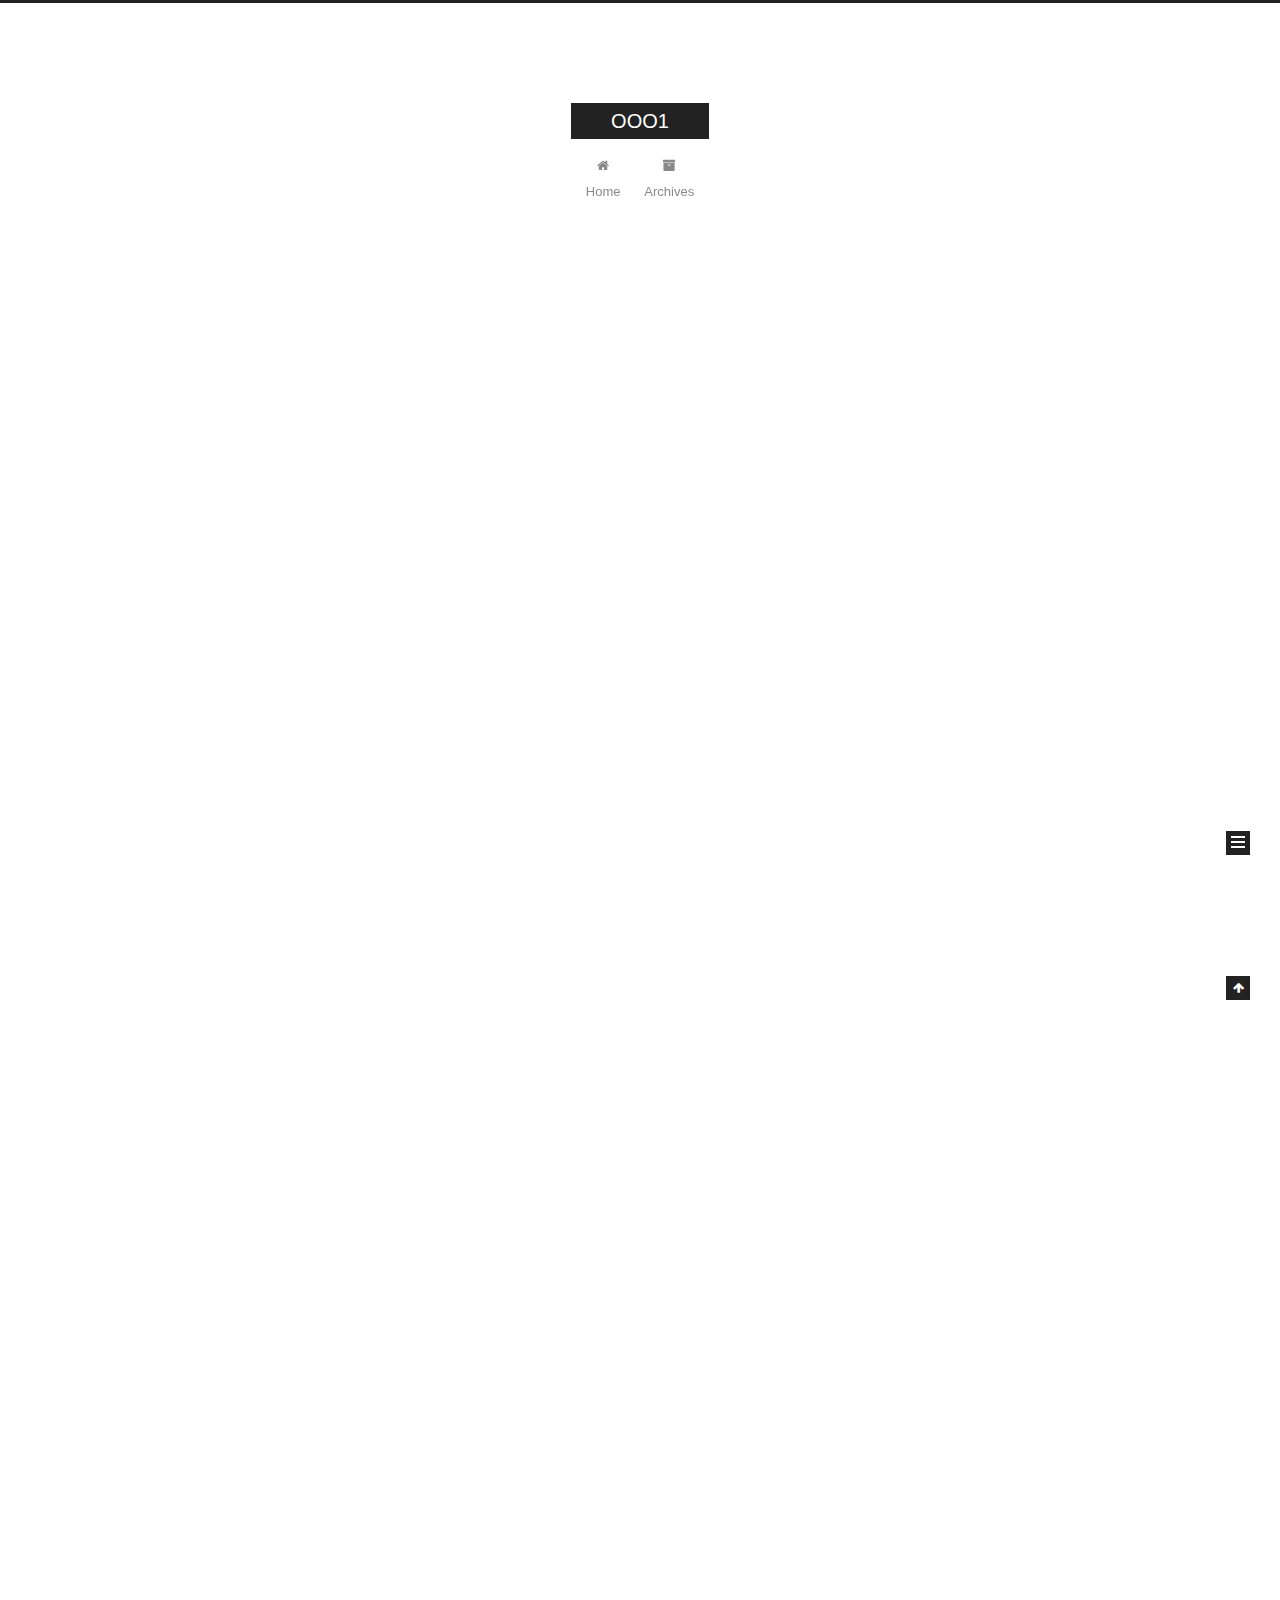
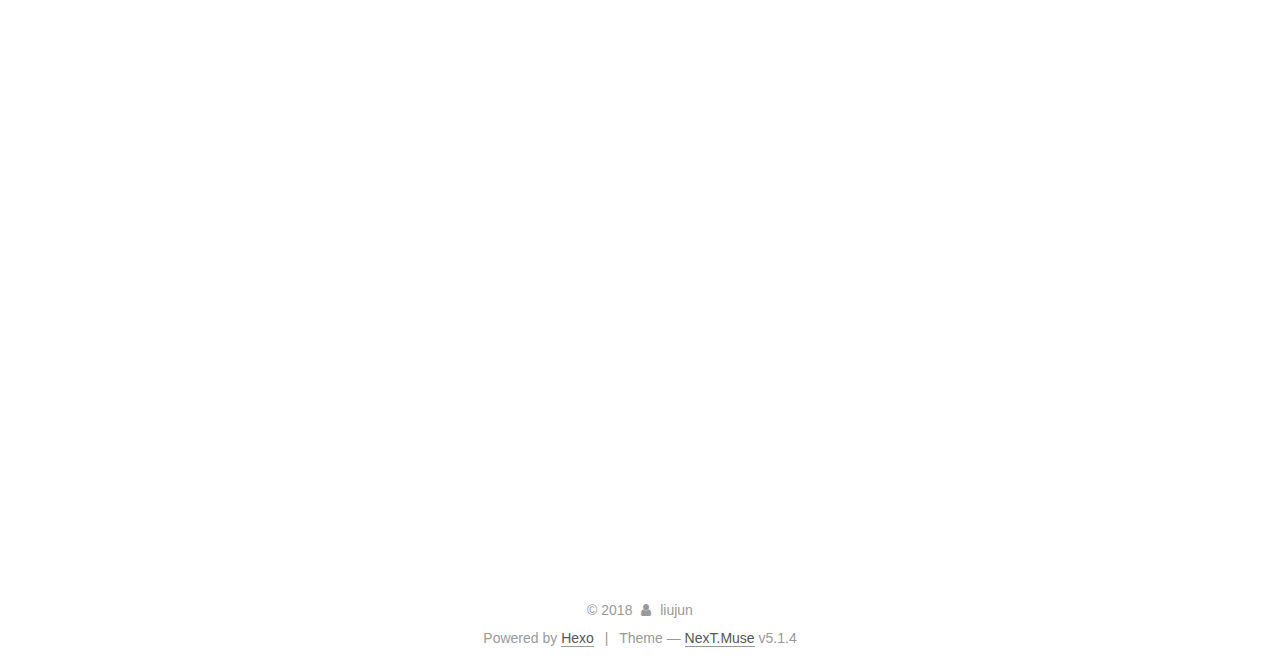
<file: index.html>
<!DOCTYPE html>



  


<html class="theme-next muse use-motion" lang="">
<head>
  <meta charset="UTF-8"/>
<meta http-equiv="X-UA-Compatible" content="IE=edge" />
<meta name="viewport" content="width=device-width, initial-scale=1, maximum-scale=1"/>
<meta name="theme-color" content="#222">









<meta http-equiv="Cache-Control" content="no-transform" />
<meta http-equiv="Cache-Control" content="no-siteapp" />
















  
  
  <link href="/lib/fancybox/source/jquery.fancybox.css?v=2.1.5" rel="stylesheet" type="text/css" />







<link href="/lib/font-awesome/css/font-awesome.min.css?v=4.6.2" rel="stylesheet" type="text/css" />

<link href="/css/main.css?v=5.1.4" rel="stylesheet" type="text/css" />


  <link rel="apple-touch-icon" sizes="180x180" href="/images/apple-touch-icon-next.png?v=5.1.4">


  <link rel="icon" type="image/png" sizes="32x32" href="/images/favicon-32x32-next.png?v=5.1.4">


  <link rel="icon" type="image/png" sizes="16x16" href="/images/favicon-16x16-next.png?v=5.1.4">


  <link rel="mask-icon" href="/images/logo.svg?v=5.1.4" color="#222">





  <meta name="keywords" content="Hexo, NexT" />










<meta property="og:type" content="website">
<meta property="og:title" content="OOO1">
<meta property="og:url" content="http://yoursite.com/index.html">
<meta property="og:site_name" content="OOO1">
<meta name="twitter:card" content="summary">
<meta name="twitter:title" content="OOO1">



<script type="text/javascript" id="hexo.configurations">
  var NexT = window.NexT || {};
  var CONFIG = {
    root: '/',
    scheme: 'Muse',
    version: '5.1.4',
    sidebar: {"position":"left","display":"post","offset":12,"b2t":false,"scrollpercent":false,"onmobile":false},
    fancybox: true,
    tabs: true,
    motion: {"enable":true,"async":false,"transition":{"post_block":"fadeIn","post_header":"slideDownIn","post_body":"slideDownIn","coll_header":"slideLeftIn","sidebar":"slideUpIn"}},
    duoshuo: {
      userId: '0',
      author: 'Author'
    },
    algolia: {
      applicationID: '',
      apiKey: '',
      indexName: '',
      hits: {"per_page":10},
      labels: {"input_placeholder":"Search for Posts","hits_empty":"We didn't find any results for the search: ${query}","hits_stats":"${hits} results found in ${time} ms"}
    }
  };
</script>



  <link rel="canonical" href="http://yoursite.com/"/>





  <title>OOO1</title>
  








</head>

<body itemscope itemtype="http://schema.org/WebPage" lang="">

  
  
    
  

  <div class="container sidebar-position-left 
  page-home">
    <div class="headband"></div>

    <header id="header" class="header" itemscope itemtype="http://schema.org/WPHeader">
      <div class="header-inner"><div class="site-brand-wrapper">
  <div class="site-meta ">
    

    <div class="custom-logo-site-title">
      <a href="/"  class="brand" rel="start">
        <span class="logo-line-before"><i></i></span>
        <span class="site-title">OOO1</span>
        <span class="logo-line-after"><i></i></span>
      </a>
    </div>
      
        <p class="site-subtitle"></p>
      
  </div>

  <div class="site-nav-toggle">
    <button>
      <span class="btn-bar"></span>
      <span class="btn-bar"></span>
      <span class="btn-bar"></span>
    </button>
  </div>
</div>

<nav class="site-nav">
  

  
    <ul id="menu" class="menu">
      
        
        <li class="menu-item menu-item-home">
          <a href="/" rel="section">
            
              <i class="menu-item-icon fa fa-fw fa-home"></i> <br />
            
            Home
          </a>
        </li>
      
        
        <li class="menu-item menu-item-archives">
          <a href="/archives/" rel="section">
            
              <i class="menu-item-icon fa fa-fw fa-archive"></i> <br />
            
            Archives
          </a>
        </li>
      

      
    </ul>
  

  
</nav>



 </div>
    </header>

    <main id="main" class="main">
      <div class="main-inner">
        <div class="content-wrap">
          <div id="content" class="content">
            
  <section id="posts" class="posts-expand">
    
      

  

  
  
  

  <article class="post post-type-normal" itemscope itemtype="http://schema.org/Article">
  
  
  
  <div class="post-block">
    <link itemprop="mainEntityOfPage" href="http://yoursite.com/2018/01/20/第三次/">

    <span hidden itemprop="author" itemscope itemtype="http://schema.org/Person">
      <meta itemprop="name" content="liujun">
      <meta itemprop="description" content="">
      <meta itemprop="image" content="/images/avatar.gif">
    </span>

    <span hidden itemprop="publisher" itemscope itemtype="http://schema.org/Organization">
      <meta itemprop="name" content="OOO1">
    </span>

    
      <header class="post-header">

        
        
          <h1 class="post-title" itemprop="name headline">
                
                <a class="post-title-link" href="/2018/01/20/第三次/" itemprop="url">第三次</a></h1>
        

        <div class="post-meta">
          <span class="post-time">
            
              <span class="post-meta-item-icon">
                <i class="fa fa-calendar-o"></i>
              </span>
              
                <span class="post-meta-item-text">Posted on</span>
              
              <time title="Post created" itemprop="dateCreated datePublished" datetime="2018-01-20T00:21:39+08:00">
                2018-01-20
              </time>
            

            

            
          </span>

          

          
            
          

          
          

          

          

          

        </div>
      </header>
    

    
    
    
    <div class="post-body" itemprop="articleBody">

      
      

      
        
          
            <p>请记好.md的编辑格式</p>

          
        
      
    </div>
    
    
    

    

    

    

    <footer class="post-footer">
      

      

      

      
      
        <div class="post-eof"></div>
      
    </footer>
  </div>
  
  
  
  </article>


    
      

  

  
  
  

  <article class="post post-type-normal" itemscope itemtype="http://schema.org/Article">
  
  
  
  <div class="post-block">
    <link itemprop="mainEntityOfPage" href="http://yoursite.com/2018/01/19/第二篇博客/">

    <span hidden itemprop="author" itemscope itemtype="http://schema.org/Person">
      <meta itemprop="name" content="liujun">
      <meta itemprop="description" content="">
      <meta itemprop="image" content="/images/avatar.gif">
    </span>

    <span hidden itemprop="publisher" itemscope itemtype="http://schema.org/Organization">
      <meta itemprop="name" content="OOO1">
    </span>

    
      <header class="post-header">

        
        
          <h1 class="post-title" itemprop="name headline">
                
                <a class="post-title-link" href="/2018/01/19/第二篇博客/" itemprop="url">第二篇博客</a></h1>
        

        <div class="post-meta">
          <span class="post-time">
            
              <span class="post-meta-item-icon">
                <i class="fa fa-calendar-o"></i>
              </span>
              
                <span class="post-meta-item-text">Posted on</span>
              
              <time title="Post created" itemprop="dateCreated datePublished" datetime="2018-01-19T23:14:53+08:00">
                2018-01-19
              </time>
            

            

            
          </span>

          

          
            
          

          
          

          

          

          

        </div>
      </header>
    

    
    
    
    <div class="post-body" itemprop="articleBody">

      
      

      
        
          
            <p>为啥第二次就可以了，我觉对于git，使用时必须注意好位置（就是git bash的地址）</p>

          
        
      
    </div>
    
    
    

    

    

    

    <footer class="post-footer">
      

      

      

      
      
        <div class="post-eof"></div>
      
    </footer>
  </div>
  
  
  
  </article>


    
      

  

  
  
  

  <article class="post post-type-normal" itemscope itemtype="http://schema.org/Article">
  
  
  
  <div class="post-block">
    <link itemprop="mainEntityOfPage" href="http://yoursite.com/2018/01/19/开博大吉/">

    <span hidden itemprop="author" itemscope itemtype="http://schema.org/Person">
      <meta itemprop="name" content="liujun">
      <meta itemprop="description" content="">
      <meta itemprop="image" content="/images/avatar.gif">
    </span>

    <span hidden itemprop="publisher" itemscope itemtype="http://schema.org/Organization">
      <meta itemprop="name" content="OOO1">
    </span>

    
      <header class="post-header">

        
        
          <h1 class="post-title" itemprop="name headline">
                
                <a class="post-title-link" href="/2018/01/19/开博大吉/" itemprop="url">开博大吉</a></h1>
        

        <div class="post-meta">
          <span class="post-time">
            
              <span class="post-meta-item-icon">
                <i class="fa fa-calendar-o"></i>
              </span>
              
                <span class="post-meta-item-text">Posted on</span>
              
              <time title="Post created" itemprop="dateCreated datePublished" datetime="2018-01-19T01:35:58+08:00">
                2018-01-19
              </time>
            

            

            
          </span>

          

          
            
          

          
          

          

          

          

        </div>
      </header>
    

    
    
    
    <div class="post-body" itemprop="articleBody">

      
      

      
        
          
            <p>一血如此</p>

          
        
      
    </div>
    
    
    

    

    

    

    <footer class="post-footer">
      

      

      

      
      
        <div class="post-eof"></div>
      
    </footer>
  </div>
  
  
  
  </article>


    
      

  

  
  
  

  <article class="post post-type-normal" itemscope itemtype="http://schema.org/Article">
  
  
  
  <div class="post-block">
    <link itemprop="mainEntityOfPage" href="http://yoursite.com/2018/01/19/hello-world/">

    <span hidden itemprop="author" itemscope itemtype="http://schema.org/Person">
      <meta itemprop="name" content="liujun">
      <meta itemprop="description" content="">
      <meta itemprop="image" content="/images/avatar.gif">
    </span>

    <span hidden itemprop="publisher" itemscope itemtype="http://schema.org/Organization">
      <meta itemprop="name" content="OOO1">
    </span>

    
      <header class="post-header">

        
        
          <h1 class="post-title" itemprop="name headline">
                
                <a class="post-title-link" href="/2018/01/19/hello-world/" itemprop="url">Hello World</a></h1>
        

        <div class="post-meta">
          <span class="post-time">
            
              <span class="post-meta-item-icon">
                <i class="fa fa-calendar-o"></i>
              </span>
              
                <span class="post-meta-item-text">Posted on</span>
              
              <time title="Post created" itemprop="dateCreated datePublished" datetime="2018-01-19T01:33:48+08:00">
                2018-01-19
              </time>
            

            

            
          </span>

          

          
            
          

          
          

          

          

          

        </div>
      </header>
    

    
    
    
    <div class="post-body" itemprop="articleBody">

      
      

      
        
          
            <p>Welcome to <a href="https://hexo.io/" target="_blank" rel="noopener">Hexo</a>! This is your very first post. Check <a href="https://hexo.io/docs/" target="_blank" rel="noopener">documentation</a> for more info. If you get any problems when using Hexo, you can find the answer in <a href="https://hexo.io/docs/troubleshooting.html" target="_blank" rel="noopener">troubleshooting</a> or you can ask me on <a href="https://github.com/hexojs/hexo/issues" target="_blank" rel="noopener">GitHub</a>.</p>
<h2 id="Quick-Start"><a href="#Quick-Start" class="headerlink" title="Quick Start"></a>Quick Start</h2><h3 id="Create-a-new-post"><a href="#Create-a-new-post" class="headerlink" title="Create a new post"></a>Create a new post</h3><figure class="highlight bash"><table><tr><td class="gutter"><pre><span class="line">1</span><br></pre></td><td class="code"><pre><span class="line">$ hexo new <span class="string">"My New Post"</span></span><br></pre></td></tr></table></figure>
<p>More info: <a href="https://hexo.io/docs/writing.html" target="_blank" rel="noopener">Writing</a></p>
<h3 id="Run-server"><a href="#Run-server" class="headerlink" title="Run server"></a>Run server</h3><figure class="highlight bash"><table><tr><td class="gutter"><pre><span class="line">1</span><br></pre></td><td class="code"><pre><span class="line">$ hexo server</span><br></pre></td></tr></table></figure>
<p>More info: <a href="https://hexo.io/docs/server.html" target="_blank" rel="noopener">Server</a></p>
<h3 id="Generate-static-files"><a href="#Generate-static-files" class="headerlink" title="Generate static files"></a>Generate static files</h3><figure class="highlight bash"><table><tr><td class="gutter"><pre><span class="line">1</span><br></pre></td><td class="code"><pre><span class="line">$ hexo generate</span><br></pre></td></tr></table></figure>
<p>More info: <a href="https://hexo.io/docs/generating.html" target="_blank" rel="noopener">Generating</a></p>
<h3 id="Deploy-to-remote-sites"><a href="#Deploy-to-remote-sites" class="headerlink" title="Deploy to remote sites"></a>Deploy to remote sites</h3><figure class="highlight bash"><table><tr><td class="gutter"><pre><span class="line">1</span><br></pre></td><td class="code"><pre><span class="line">$ hexo deploy</span><br></pre></td></tr></table></figure>
<p>More info: <a href="https://hexo.io/docs/deployment.html" target="_blank" rel="noopener">Deployment</a></p>

          
        
      
    </div>
    
    
    

    

    

    

    <footer class="post-footer">
      

      

      

      
      
        <div class="post-eof"></div>
      
    </footer>
  </div>
  
  
  
  </article>


    
  </section>

  


          </div>
          


          

        </div>
        
          
  
  <div class="sidebar-toggle">
    <div class="sidebar-toggle-line-wrap">
      <span class="sidebar-toggle-line sidebar-toggle-line-first"></span>
      <span class="sidebar-toggle-line sidebar-toggle-line-middle"></span>
      <span class="sidebar-toggle-line sidebar-toggle-line-last"></span>
    </div>
  </div>

  <aside id="sidebar" class="sidebar">
    
    <div class="sidebar-inner">

      

      

      <section class="site-overview-wrap sidebar-panel sidebar-panel-active">
        <div class="site-overview">
          <div class="site-author motion-element" itemprop="author" itemscope itemtype="http://schema.org/Person">
            
              <p class="site-author-name" itemprop="name">liujun</p>
              <p class="site-description motion-element" itemprop="description"></p>
          </div>

          <nav class="site-state motion-element">

            
              <div class="site-state-item site-state-posts">
              
                <a href="/archives/">
              
                  <span class="site-state-item-count">4</span>
                  <span class="site-state-item-name">posts</span>
                </a>
              </div>
            

            

            

          </nav>

          

          

          
          

          
          

          

        </div>
      </section>

      

      

    </div>
  </aside>


        
      </div>
    </main>

    <footer id="footer" class="footer">
      <div class="footer-inner">
        <div class="copyright">&copy; <span itemprop="copyrightYear">2018</span>
  <span class="with-love">
    <i class="fa fa-user"></i>
  </span>
  <span class="author" itemprop="copyrightHolder">liujun</span>

  
</div>


  <div class="powered-by">Powered by <a class="theme-link" target="_blank" href="https://hexo.io">Hexo</a></div>



  <span class="post-meta-divider">|</span>



  <div class="theme-info">Theme &mdash; <a class="theme-link" target="_blank" href="https://github.com/iissnan/hexo-theme-next">NexT.Muse</a> v5.1.4</div>




        







        
      </div>
    </footer>

    
      <div class="back-to-top">
        <i class="fa fa-arrow-up"></i>
        
      </div>
    

    

  </div>

  

<script type="text/javascript">
  if (Object.prototype.toString.call(window.Promise) !== '[object Function]') {
    window.Promise = null;
  }
</script>









  












  
  
    <script type="text/javascript" src="/lib/jquery/index.js?v=2.1.3"></script>
  

  
  
    <script type="text/javascript" src="/lib/fastclick/lib/fastclick.min.js?v=1.0.6"></script>
  

  
  
    <script type="text/javascript" src="/lib/jquery_lazyload/jquery.lazyload.js?v=1.9.7"></script>
  

  
  
    <script type="text/javascript" src="/lib/velocity/velocity.min.js?v=1.2.1"></script>
  

  
  
    <script type="text/javascript" src="/lib/velocity/velocity.ui.min.js?v=1.2.1"></script>
  

  
  
    <script type="text/javascript" src="/lib/fancybox/source/jquery.fancybox.pack.js?v=2.1.5"></script>
  


  


  <script type="text/javascript" src="/js/src/utils.js?v=5.1.4"></script>

  <script type="text/javascript" src="/js/src/motion.js?v=5.1.4"></script>



  
  

  

  


  <script type="text/javascript" src="/js/src/bootstrap.js?v=5.1.4"></script>



  


  




	





  





  












  





  

  

  

  
  

  

  

  

</body>
</html>
</file>
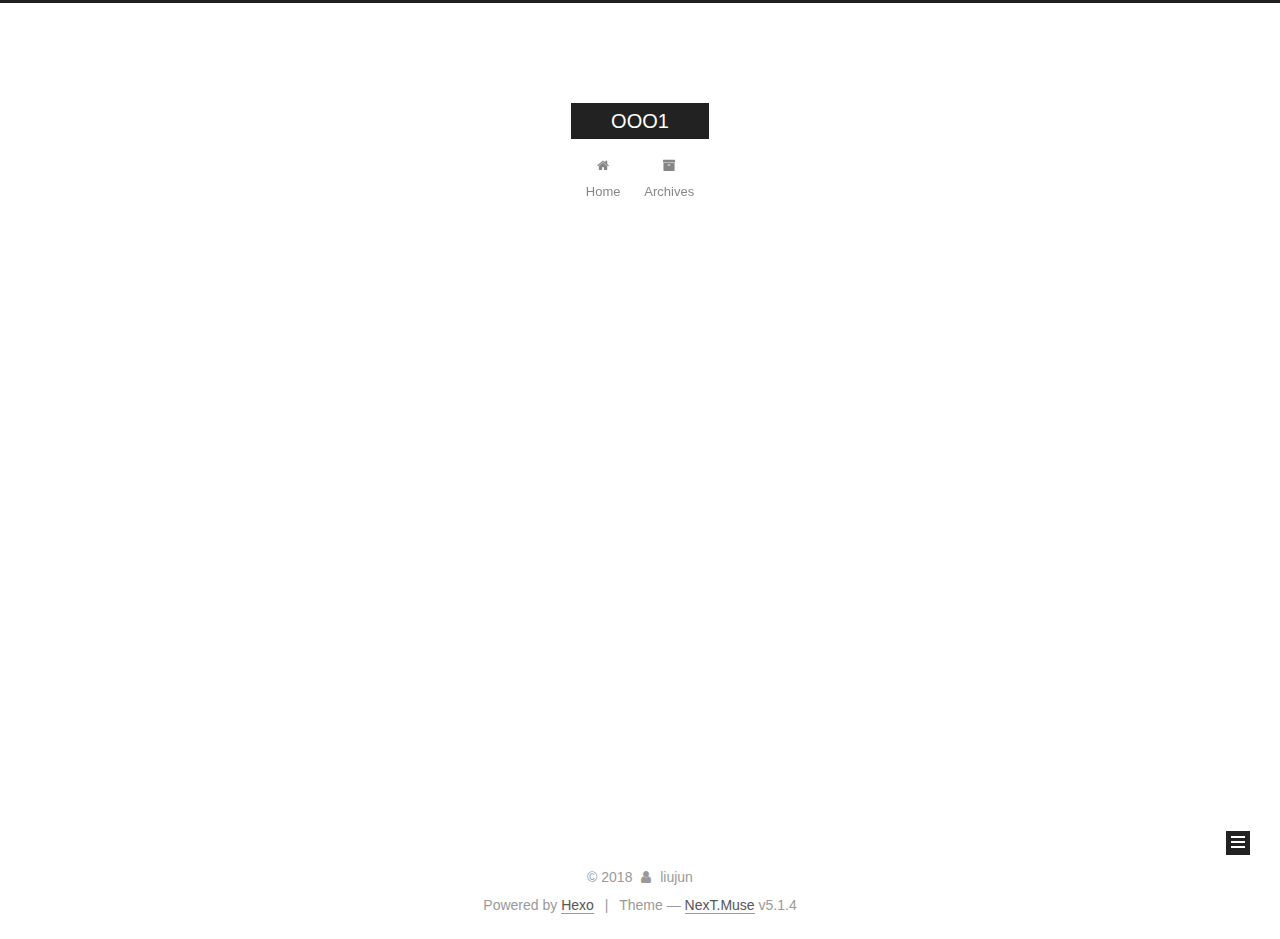
<file: archives/index.html>
<!DOCTYPE html>



  


<html class="theme-next muse use-motion" lang="">
<head>
  <meta charset="UTF-8"/>
<meta http-equiv="X-UA-Compatible" content="IE=edge" />
<meta name="viewport" content="width=device-width, initial-scale=1, maximum-scale=1"/>
<meta name="theme-color" content="#222">









<meta http-equiv="Cache-Control" content="no-transform" />
<meta http-equiv="Cache-Control" content="no-siteapp" />
















  
  
  <link href="/lib/fancybox/source/jquery.fancybox.css?v=2.1.5" rel="stylesheet" type="text/css" />







<link href="/lib/font-awesome/css/font-awesome.min.css?v=4.6.2" rel="stylesheet" type="text/css" />

<link href="/css/main.css?v=5.1.4" rel="stylesheet" type="text/css" />


  <link rel="apple-touch-icon" sizes="180x180" href="/images/apple-touch-icon-next.png?v=5.1.4">


  <link rel="icon" type="image/png" sizes="32x32" href="/images/favicon-32x32-next.png?v=5.1.4">


  <link rel="icon" type="image/png" sizes="16x16" href="/images/favicon-16x16-next.png?v=5.1.4">


  <link rel="mask-icon" href="/images/logo.svg?v=5.1.4" color="#222">





  <meta name="keywords" content="Hexo, NexT" />










<meta property="og:type" content="website">
<meta property="og:title" content="OOO1">
<meta property="og:url" content="http://yoursite.com/archives/index.html">
<meta property="og:site_name" content="OOO1">
<meta name="twitter:card" content="summary">
<meta name="twitter:title" content="OOO1">



<script type="text/javascript" id="hexo.configurations">
  var NexT = window.NexT || {};
  var CONFIG = {
    root: '/',
    scheme: 'Muse',
    version: '5.1.4',
    sidebar: {"position":"left","display":"post","offset":12,"b2t":false,"scrollpercent":false,"onmobile":false},
    fancybox: true,
    tabs: true,
    motion: {"enable":true,"async":false,"transition":{"post_block":"fadeIn","post_header":"slideDownIn","post_body":"slideDownIn","coll_header":"slideLeftIn","sidebar":"slideUpIn"}},
    duoshuo: {
      userId: '0',
      author: 'Author'
    },
    algolia: {
      applicationID: '',
      apiKey: '',
      indexName: '',
      hits: {"per_page":10},
      labels: {"input_placeholder":"Search for Posts","hits_empty":"We didn't find any results for the search: ${query}","hits_stats":"${hits} results found in ${time} ms"}
    }
  };
</script>



  <link rel="canonical" href="http://yoursite.com/archives/"/>





  <title>Archive | OOO1</title>
  








</head>

<body itemscope itemtype="http://schema.org/WebPage" lang="">

  
  
    
  

  <div class="container sidebar-position-left page-archive">
    <div class="headband"></div>

    <header id="header" class="header" itemscope itemtype="http://schema.org/WPHeader">
      <div class="header-inner"><div class="site-brand-wrapper">
  <div class="site-meta ">
    

    <div class="custom-logo-site-title">
      <a href="/"  class="brand" rel="start">
        <span class="logo-line-before"><i></i></span>
        <span class="site-title">OOO1</span>
        <span class="logo-line-after"><i></i></span>
      </a>
    </div>
      
        <p class="site-subtitle"></p>
      
  </div>

  <div class="site-nav-toggle">
    <button>
      <span class="btn-bar"></span>
      <span class="btn-bar"></span>
      <span class="btn-bar"></span>
    </button>
  </div>
</div>

<nav class="site-nav">
  

  
    <ul id="menu" class="menu">
      
        
        <li class="menu-item menu-item-home">
          <a href="/" rel="section">
            
              <i class="menu-item-icon fa fa-fw fa-home"></i> <br />
            
            Home
          </a>
        </li>
      
        
        <li class="menu-item menu-item-archives">
          <a href="/archives/" rel="section">
            
              <i class="menu-item-icon fa fa-fw fa-archive"></i> <br />
            
            Archives
          </a>
        </li>
      

      
    </ul>
  

  
</nav>



 </div>
    </header>

    <main id="main" class="main">
      <div class="main-inner">
        <div class="content-wrap">
          <div id="content" class="content">
            

  
  
  
  <div class="post-block archive">
    <div id="posts" class="posts-collapse">
      <span class="archive-move-on"></span>

      <span class="archive-page-counter">
        
        
        
          
        
        Um..! 4 posts in total. Keep on posting.
      </span>

      

        
        
        

        
          
          <div class="collection-title">
            <h1 class="archive-year" id="archive-year-2018">2018</h1>
          </div>
        
        

        

  <article class="post post-type-normal" itemscope itemtype="http://schema.org/Article">
    <header class="post-header">

      <h2 class="post-title">
        
            <a class="post-title-link" href="/2018/01/20/第三次/" itemprop="url">
              
                <span itemprop="name">第三次</span>
              
            </a>
        
      </h2>

      <div class="post-meta">
        <time class="post-time" itemprop="dateCreated"
              datetime="2018-01-20T00:21:39+08:00"
              content="2018-01-20" >
          01-20
        </time>
      </div>

    </header>
  </article>



      

        
        
        

        
        

        

  <article class="post post-type-normal" itemscope itemtype="http://schema.org/Article">
    <header class="post-header">

      <h2 class="post-title">
        
            <a class="post-title-link" href="/2018/01/19/第二篇博客/" itemprop="url">
              
                <span itemprop="name">第二篇博客</span>
              
            </a>
        
      </h2>

      <div class="post-meta">
        <time class="post-time" itemprop="dateCreated"
              datetime="2018-01-19T23:14:53+08:00"
              content="2018-01-19" >
          01-19
        </time>
      </div>

    </header>
  </article>



      

        
        
        

        
        

        

  <article class="post post-type-normal" itemscope itemtype="http://schema.org/Article">
    <header class="post-header">

      <h2 class="post-title">
        
            <a class="post-title-link" href="/2018/01/19/开博大吉/" itemprop="url">
              
                <span itemprop="name">开博大吉</span>
              
            </a>
        
      </h2>

      <div class="post-meta">
        <time class="post-time" itemprop="dateCreated"
              datetime="2018-01-19T01:35:58+08:00"
              content="2018-01-19" >
          01-19
        </time>
      </div>

    </header>
  </article>



      

        
        
        

        
        

        

  <article class="post post-type-normal" itemscope itemtype="http://schema.org/Article">
    <header class="post-header">

      <h2 class="post-title">
        
            <a class="post-title-link" href="/2018/01/19/hello-world/" itemprop="url">
              
                <span itemprop="name">Hello World</span>
              
            </a>
        
      </h2>

      <div class="post-meta">
        <time class="post-time" itemprop="dateCreated"
              datetime="2018-01-19T01:33:48+08:00"
              content="2018-01-19" >
          01-19
        </time>
      </div>

    </header>
  </article>



      

    </div>
  </div>
  
  
  

  



          </div>
          


          

        </div>
        
          
  
  <div class="sidebar-toggle">
    <div class="sidebar-toggle-line-wrap">
      <span class="sidebar-toggle-line sidebar-toggle-line-first"></span>
      <span class="sidebar-toggle-line sidebar-toggle-line-middle"></span>
      <span class="sidebar-toggle-line sidebar-toggle-line-last"></span>
    </div>
  </div>

  <aside id="sidebar" class="sidebar">
    
    <div class="sidebar-inner">

      

      

      <section class="site-overview-wrap sidebar-panel sidebar-panel-active">
        <div class="site-overview">
          <div class="site-author motion-element" itemprop="author" itemscope itemtype="http://schema.org/Person">
            
              <p class="site-author-name" itemprop="name">liujun</p>
              <p class="site-description motion-element" itemprop="description"></p>
          </div>

          <nav class="site-state motion-element">

            
              <div class="site-state-item site-state-posts">
              
                <a href="/archives/">
              
                  <span class="site-state-item-count">4</span>
                  <span class="site-state-item-name">posts</span>
                </a>
              </div>
            

            

            

          </nav>

          

          

          
          

          
          

          

        </div>
      </section>

      

      

    </div>
  </aside>


        
      </div>
    </main>

    <footer id="footer" class="footer">
      <div class="footer-inner">
        <div class="copyright">&copy; <span itemprop="copyrightYear">2018</span>
  <span class="with-love">
    <i class="fa fa-user"></i>
  </span>
  <span class="author" itemprop="copyrightHolder">liujun</span>

  
</div>


  <div class="powered-by">Powered by <a class="theme-link" target="_blank" href="https://hexo.io">Hexo</a></div>



  <span class="post-meta-divider">|</span>



  <div class="theme-info">Theme &mdash; <a class="theme-link" target="_blank" href="https://github.com/iissnan/hexo-theme-next">NexT.Muse</a> v5.1.4</div>




        







        
      </div>
    </footer>

    
      <div class="back-to-top">
        <i class="fa fa-arrow-up"></i>
        
      </div>
    

    

  </div>

  

<script type="text/javascript">
  if (Object.prototype.toString.call(window.Promise) !== '[object Function]') {
    window.Promise = null;
  }
</script>









  












  
  
    <script type="text/javascript" src="/lib/jquery/index.js?v=2.1.3"></script>
  

  
  
    <script type="text/javascript" src="/lib/fastclick/lib/fastclick.min.js?v=1.0.6"></script>
  

  
  
    <script type="text/javascript" src="/lib/jquery_lazyload/jquery.lazyload.js?v=1.9.7"></script>
  

  
  
    <script type="text/javascript" src="/lib/velocity/velocity.min.js?v=1.2.1"></script>
  

  
  
    <script type="text/javascript" src="/lib/velocity/velocity.ui.min.js?v=1.2.1"></script>
  

  
  
    <script type="text/javascript" src="/lib/fancybox/source/jquery.fancybox.pack.js?v=2.1.5"></script>
  


  


  <script type="text/javascript" src="/js/src/utils.js?v=5.1.4"></script>

  <script type="text/javascript" src="/js/src/motion.js?v=5.1.4"></script>



  
  

  

  


  <script type="text/javascript" src="/js/src/bootstrap.js?v=5.1.4"></script>



  


  




	





  





  












  





  

  

  

  
  

  

  

  

</body>
</html>
</file>
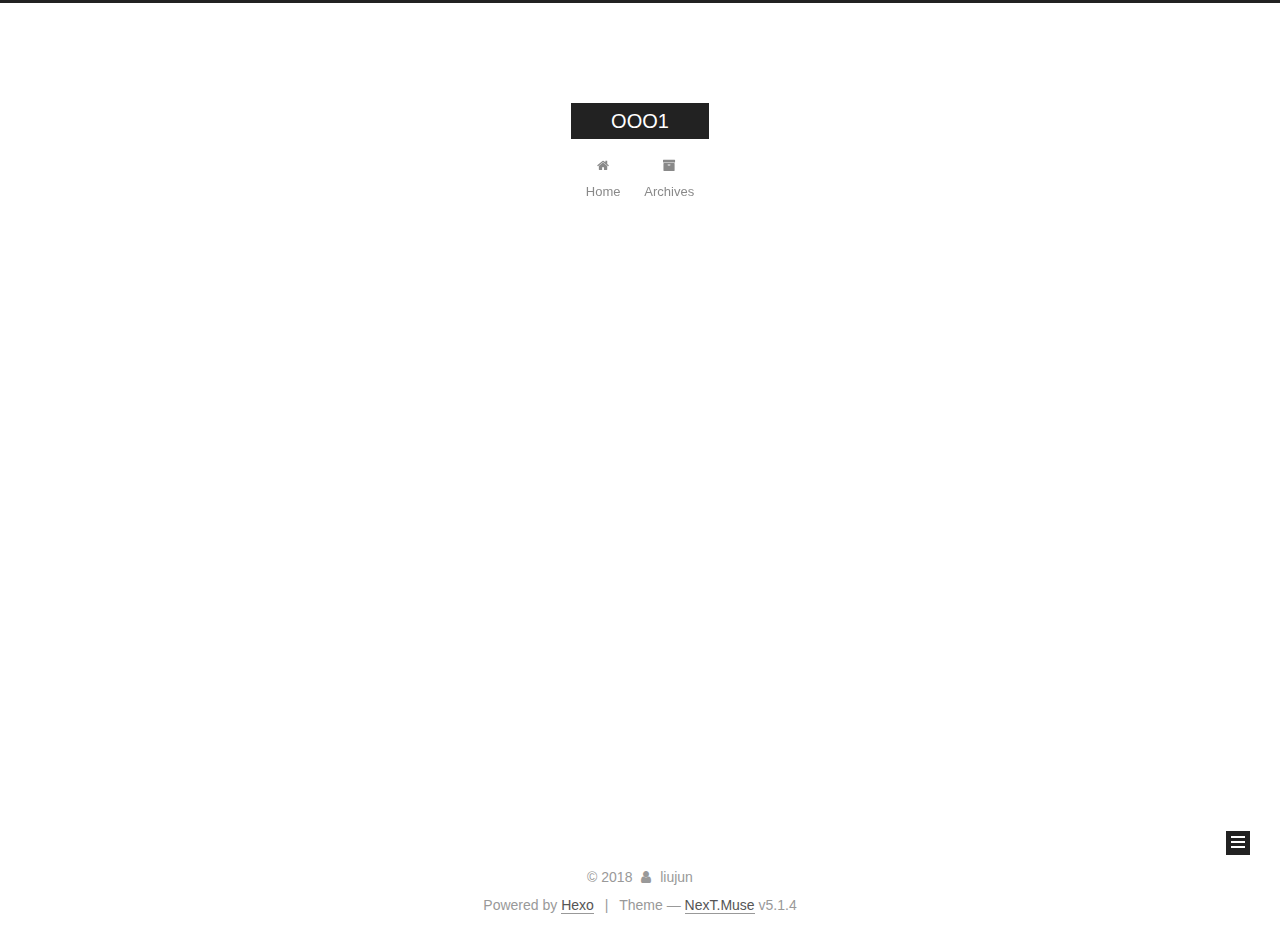
<file: archives/2018/index.html>
<!DOCTYPE html>



  


<html class="theme-next muse use-motion" lang="">
<head>
  <meta charset="UTF-8"/>
<meta http-equiv="X-UA-Compatible" content="IE=edge" />
<meta name="viewport" content="width=device-width, initial-scale=1, maximum-scale=1"/>
<meta name="theme-color" content="#222">









<meta http-equiv="Cache-Control" content="no-transform" />
<meta http-equiv="Cache-Control" content="no-siteapp" />
















  
  
  <link href="/lib/fancybox/source/jquery.fancybox.css?v=2.1.5" rel="stylesheet" type="text/css" />







<link href="/lib/font-awesome/css/font-awesome.min.css?v=4.6.2" rel="stylesheet" type="text/css" />

<link href="/css/main.css?v=5.1.4" rel="stylesheet" type="text/css" />


  <link rel="apple-touch-icon" sizes="180x180" href="/images/apple-touch-icon-next.png?v=5.1.4">


  <link rel="icon" type="image/png" sizes="32x32" href="/images/favicon-32x32-next.png?v=5.1.4">


  <link rel="icon" type="image/png" sizes="16x16" href="/images/favicon-16x16-next.png?v=5.1.4">


  <link rel="mask-icon" href="/images/logo.svg?v=5.1.4" color="#222">





  <meta name="keywords" content="Hexo, NexT" />










<meta property="og:type" content="website">
<meta property="og:title" content="OOO1">
<meta property="og:url" content="http://yoursite.com/archives/2018/index.html">
<meta property="og:site_name" content="OOO1">
<meta name="twitter:card" content="summary">
<meta name="twitter:title" content="OOO1">



<script type="text/javascript" id="hexo.configurations">
  var NexT = window.NexT || {};
  var CONFIG = {
    root: '/',
    scheme: 'Muse',
    version: '5.1.4',
    sidebar: {"position":"left","display":"post","offset":12,"b2t":false,"scrollpercent":false,"onmobile":false},
    fancybox: true,
    tabs: true,
    motion: {"enable":true,"async":false,"transition":{"post_block":"fadeIn","post_header":"slideDownIn","post_body":"slideDownIn","coll_header":"slideLeftIn","sidebar":"slideUpIn"}},
    duoshuo: {
      userId: '0',
      author: 'Author'
    },
    algolia: {
      applicationID: '',
      apiKey: '',
      indexName: '',
      hits: {"per_page":10},
      labels: {"input_placeholder":"Search for Posts","hits_empty":"We didn't find any results for the search: ${query}","hits_stats":"${hits} results found in ${time} ms"}
    }
  };
</script>



  <link rel="canonical" href="http://yoursite.com/archives/2018/"/>





  <title>Archive | OOO1</title>
  








</head>

<body itemscope itemtype="http://schema.org/WebPage" lang="">

  
  
    
  

  <div class="container sidebar-position-left page-archive">
    <div class="headband"></div>

    <header id="header" class="header" itemscope itemtype="http://schema.org/WPHeader">
      <div class="header-inner"><div class="site-brand-wrapper">
  <div class="site-meta ">
    

    <div class="custom-logo-site-title">
      <a href="/"  class="brand" rel="start">
        <span class="logo-line-before"><i></i></span>
        <span class="site-title">OOO1</span>
        <span class="logo-line-after"><i></i></span>
      </a>
    </div>
      
        <p class="site-subtitle"></p>
      
  </div>

  <div class="site-nav-toggle">
    <button>
      <span class="btn-bar"></span>
      <span class="btn-bar"></span>
      <span class="btn-bar"></span>
    </button>
  </div>
</div>

<nav class="site-nav">
  

  
    <ul id="menu" class="menu">
      
        
        <li class="menu-item menu-item-home">
          <a href="/" rel="section">
            
              <i class="menu-item-icon fa fa-fw fa-home"></i> <br />
            
            Home
          </a>
        </li>
      
        
        <li class="menu-item menu-item-archives">
          <a href="/archives/" rel="section">
            
              <i class="menu-item-icon fa fa-fw fa-archive"></i> <br />
            
            Archives
          </a>
        </li>
      

      
    </ul>
  

  
</nav>



 </div>
    </header>

    <main id="main" class="main">
      <div class="main-inner">
        <div class="content-wrap">
          <div id="content" class="content">
            

  
  
  
  <div class="post-block archive">
    <div id="posts" class="posts-collapse">
      <span class="archive-move-on"></span>

      <span class="archive-page-counter">
        
        
        
          
        
        Um..! 4 posts in total. Keep on posting.
      </span>

      

        
        
        

        
          
          <div class="collection-title">
            <h1 class="archive-year" id="archive-year-2018">2018</h1>
          </div>
        
        

        

  <article class="post post-type-normal" itemscope itemtype="http://schema.org/Article">
    <header class="post-header">

      <h2 class="post-title">
        
            <a class="post-title-link" href="/2018/01/20/第三次/" itemprop="url">
              
                <span itemprop="name">第三次</span>
              
            </a>
        
      </h2>

      <div class="post-meta">
        <time class="post-time" itemprop="dateCreated"
              datetime="2018-01-20T00:21:39+08:00"
              content="2018-01-20" >
          01-20
        </time>
      </div>

    </header>
  </article>



      

        
        
        

        
        

        

  <article class="post post-type-normal" itemscope itemtype="http://schema.org/Article">
    <header class="post-header">

      <h2 class="post-title">
        
            <a class="post-title-link" href="/2018/01/19/第二篇博客/" itemprop="url">
              
                <span itemprop="name">第二篇博客</span>
              
            </a>
        
      </h2>

      <div class="post-meta">
        <time class="post-time" itemprop="dateCreated"
              datetime="2018-01-19T23:14:53+08:00"
              content="2018-01-19" >
          01-19
        </time>
      </div>

    </header>
  </article>



      

        
        
        

        
        

        

  <article class="post post-type-normal" itemscope itemtype="http://schema.org/Article">
    <header class="post-header">

      <h2 class="post-title">
        
            <a class="post-title-link" href="/2018/01/19/开博大吉/" itemprop="url">
              
                <span itemprop="name">开博大吉</span>
              
            </a>
        
      </h2>

      <div class="post-meta">
        <time class="post-time" itemprop="dateCreated"
              datetime="2018-01-19T01:35:58+08:00"
              content="2018-01-19" >
          01-19
        </time>
      </div>

    </header>
  </article>



      

        
        
        

        
        

        

  <article class="post post-type-normal" itemscope itemtype="http://schema.org/Article">
    <header class="post-header">

      <h2 class="post-title">
        
            <a class="post-title-link" href="/2018/01/19/hello-world/" itemprop="url">
              
                <span itemprop="name">Hello World</span>
              
            </a>
        
      </h2>

      <div class="post-meta">
        <time class="post-time" itemprop="dateCreated"
              datetime="2018-01-19T01:33:48+08:00"
              content="2018-01-19" >
          01-19
        </time>
      </div>

    </header>
  </article>



      

    </div>
  </div>
  
  
  

  



          </div>
          


          

        </div>
        
          
  
  <div class="sidebar-toggle">
    <div class="sidebar-toggle-line-wrap">
      <span class="sidebar-toggle-line sidebar-toggle-line-first"></span>
      <span class="sidebar-toggle-line sidebar-toggle-line-middle"></span>
      <span class="sidebar-toggle-line sidebar-toggle-line-last"></span>
    </div>
  </div>

  <aside id="sidebar" class="sidebar">
    
    <div class="sidebar-inner">

      

      

      <section class="site-overview-wrap sidebar-panel sidebar-panel-active">
        <div class="site-overview">
          <div class="site-author motion-element" itemprop="author" itemscope itemtype="http://schema.org/Person">
            
              <p class="site-author-name" itemprop="name">liujun</p>
              <p class="site-description motion-element" itemprop="description"></p>
          </div>

          <nav class="site-state motion-element">

            
              <div class="site-state-item site-state-posts">
              
                <a href="/archives/">
              
                  <span class="site-state-item-count">4</span>
                  <span class="site-state-item-name">posts</span>
                </a>
              </div>
            

            

            

          </nav>

          

          

          
          

          
          

          

        </div>
      </section>

      

      

    </div>
  </aside>


        
      </div>
    </main>

    <footer id="footer" class="footer">
      <div class="footer-inner">
        <div class="copyright">&copy; <span itemprop="copyrightYear">2018</span>
  <span class="with-love">
    <i class="fa fa-user"></i>
  </span>
  <span class="author" itemprop="copyrightHolder">liujun</span>

  
</div>


  <div class="powered-by">Powered by <a class="theme-link" target="_blank" href="https://hexo.io">Hexo</a></div>



  <span class="post-meta-divider">|</span>



  <div class="theme-info">Theme &mdash; <a class="theme-link" target="_blank" href="https://github.com/iissnan/hexo-theme-next">NexT.Muse</a> v5.1.4</div>




        







        
      </div>
    </footer>

    
      <div class="back-to-top">
        <i class="fa fa-arrow-up"></i>
        
      </div>
    

    

  </div>

  

<script type="text/javascript">
  if (Object.prototype.toString.call(window.Promise) !== '[object Function]') {
    window.Promise = null;
  }
</script>









  












  
  
    <script type="text/javascript" src="/lib/jquery/index.js?v=2.1.3"></script>
  

  
  
    <script type="text/javascript" src="/lib/fastclick/lib/fastclick.min.js?v=1.0.6"></script>
  

  
  
    <script type="text/javascript" src="/lib/jquery_lazyload/jquery.lazyload.js?v=1.9.7"></script>
  

  
  
    <script type="text/javascript" src="/lib/velocity/velocity.min.js?v=1.2.1"></script>
  

  
  
    <script type="text/javascript" src="/lib/velocity/velocity.ui.min.js?v=1.2.1"></script>
  

  
  
    <script type="text/javascript" src="/lib/fancybox/source/jquery.fancybox.pack.js?v=2.1.5"></script>
  


  


  <script type="text/javascript" src="/js/src/utils.js?v=5.1.4"></script>

  <script type="text/javascript" src="/js/src/motion.js?v=5.1.4"></script>



  
  

  

  


  <script type="text/javascript" src="/js/src/bootstrap.js?v=5.1.4"></script>



  


  




	





  





  












  





  

  

  

  
  

  

  

  

</body>
</html>
</file>
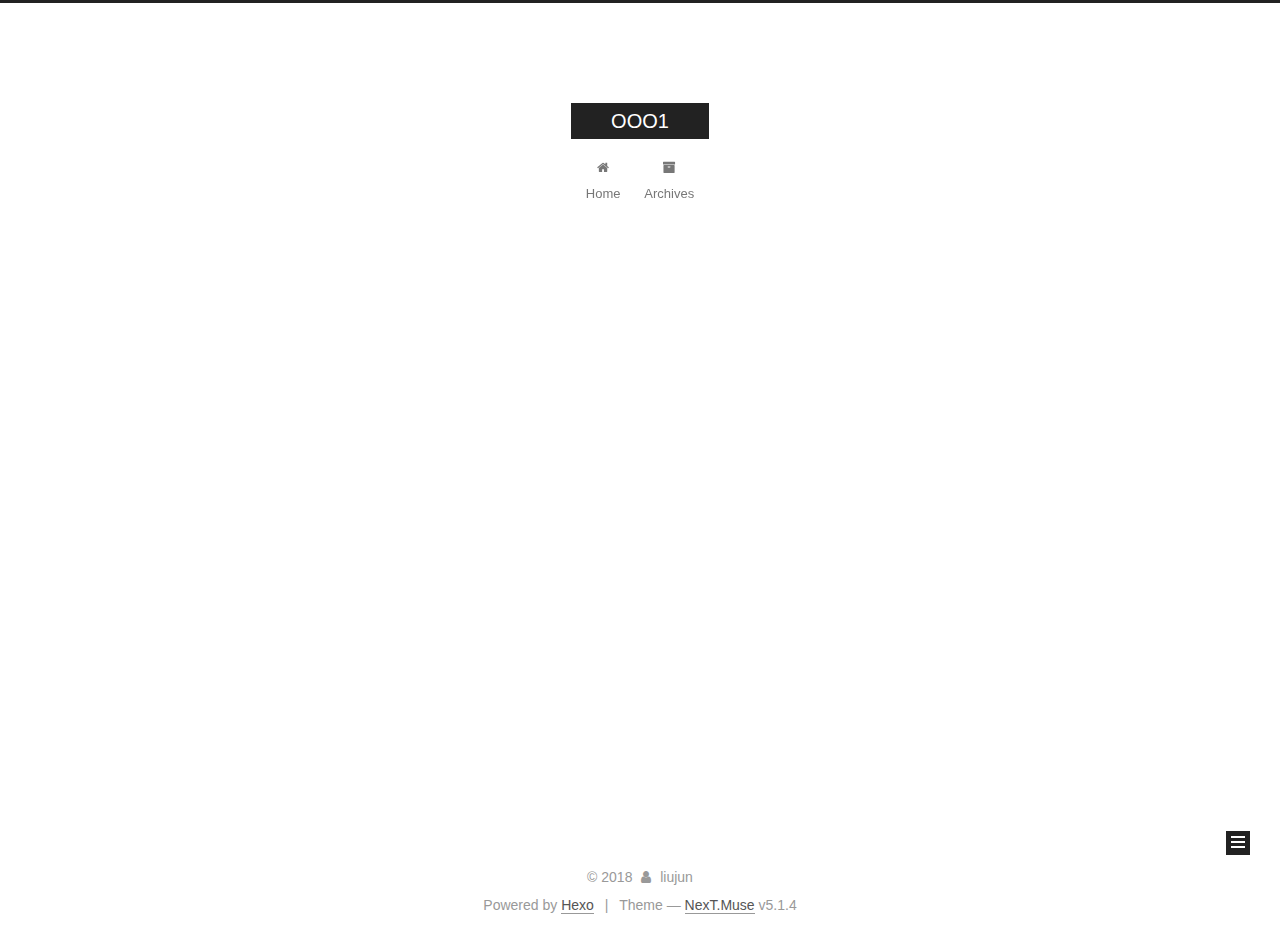
<file: archives/2018/01/index.html>
<!DOCTYPE html>



  


<html class="theme-next muse use-motion" lang="">
<head>
  <meta charset="UTF-8"/>
<meta http-equiv="X-UA-Compatible" content="IE=edge" />
<meta name="viewport" content="width=device-width, initial-scale=1, maximum-scale=1"/>
<meta name="theme-color" content="#222">









<meta http-equiv="Cache-Control" content="no-transform" />
<meta http-equiv="Cache-Control" content="no-siteapp" />
















  
  
  <link href="/lib/fancybox/source/jquery.fancybox.css?v=2.1.5" rel="stylesheet" type="text/css" />







<link href="/lib/font-awesome/css/font-awesome.min.css?v=4.6.2" rel="stylesheet" type="text/css" />

<link href="/css/main.css?v=5.1.4" rel="stylesheet" type="text/css" />


  <link rel="apple-touch-icon" sizes="180x180" href="/images/apple-touch-icon-next.png?v=5.1.4">


  <link rel="icon" type="image/png" sizes="32x32" href="/images/favicon-32x32-next.png?v=5.1.4">


  <link rel="icon" type="image/png" sizes="16x16" href="/images/favicon-16x16-next.png?v=5.1.4">


  <link rel="mask-icon" href="/images/logo.svg?v=5.1.4" color="#222">





  <meta name="keywords" content="Hexo, NexT" />










<meta property="og:type" content="website">
<meta property="og:title" content="OOO1">
<meta property="og:url" content="http://yoursite.com/archives/2018/01/index.html">
<meta property="og:site_name" content="OOO1">
<meta name="twitter:card" content="summary">
<meta name="twitter:title" content="OOO1">



<script type="text/javascript" id="hexo.configurations">
  var NexT = window.NexT || {};
  var CONFIG = {
    root: '/',
    scheme: 'Muse',
    version: '5.1.4',
    sidebar: {"position":"left","display":"post","offset":12,"b2t":false,"scrollpercent":false,"onmobile":false},
    fancybox: true,
    tabs: true,
    motion: {"enable":true,"async":false,"transition":{"post_block":"fadeIn","post_header":"slideDownIn","post_body":"slideDownIn","coll_header":"slideLeftIn","sidebar":"slideUpIn"}},
    duoshuo: {
      userId: '0',
      author: 'Author'
    },
    algolia: {
      applicationID: '',
      apiKey: '',
      indexName: '',
      hits: {"per_page":10},
      labels: {"input_placeholder":"Search for Posts","hits_empty":"We didn't find any results for the search: ${query}","hits_stats":"${hits} results found in ${time} ms"}
    }
  };
</script>



  <link rel="canonical" href="http://yoursite.com/archives/2018/01/"/>





  <title>Archive | OOO1</title>
  








</head>

<body itemscope itemtype="http://schema.org/WebPage" lang="">

  
  
    
  

  <div class="container sidebar-position-left page-archive">
    <div class="headband"></div>

    <header id="header" class="header" itemscope itemtype="http://schema.org/WPHeader">
      <div class="header-inner"><div class="site-brand-wrapper">
  <div class="site-meta ">
    

    <div class="custom-logo-site-title">
      <a href="/"  class="brand" rel="start">
        <span class="logo-line-before"><i></i></span>
        <span class="site-title">OOO1</span>
        <span class="logo-line-after"><i></i></span>
      </a>
    </div>
      
        <p class="site-subtitle"></p>
      
  </div>

  <div class="site-nav-toggle">
    <button>
      <span class="btn-bar"></span>
      <span class="btn-bar"></span>
      <span class="btn-bar"></span>
    </button>
  </div>
</div>

<nav class="site-nav">
  

  
    <ul id="menu" class="menu">
      
        
        <li class="menu-item menu-item-home">
          <a href="/" rel="section">
            
              <i class="menu-item-icon fa fa-fw fa-home"></i> <br />
            
            Home
          </a>
        </li>
      
        
        <li class="menu-item menu-item-archives">
          <a href="/archives/" rel="section">
            
              <i class="menu-item-icon fa fa-fw fa-archive"></i> <br />
            
            Archives
          </a>
        </li>
      

      
    </ul>
  

  
</nav>



 </div>
    </header>

    <main id="main" class="main">
      <div class="main-inner">
        <div class="content-wrap">
          <div id="content" class="content">
            

  
  
  
  <div class="post-block archive">
    <div id="posts" class="posts-collapse">
      <span class="archive-move-on"></span>

      <span class="archive-page-counter">
        
        
        
          
        
        Um..! 4 posts in total. Keep on posting.
      </span>

      

        
        
        

        
          
          <div class="collection-title">
            <h1 class="archive-year" id="archive-year-2018">2018</h1>
          </div>
        
        

        

  <article class="post post-type-normal" itemscope itemtype="http://schema.org/Article">
    <header class="post-header">

      <h2 class="post-title">
        
            <a class="post-title-link" href="/2018/01/20/第三次/" itemprop="url">
              
                <span itemprop="name">第三次</span>
              
            </a>
        
      </h2>

      <div class="post-meta">
        <time class="post-time" itemprop="dateCreated"
              datetime="2018-01-20T00:21:39+08:00"
              content="2018-01-20" >
          01-20
        </time>
      </div>

    </header>
  </article>



      

        
        
        

        
        

        

  <article class="post post-type-normal" itemscope itemtype="http://schema.org/Article">
    <header class="post-header">

      <h2 class="post-title">
        
            <a class="post-title-link" href="/2018/01/19/第二篇博客/" itemprop="url">
              
                <span itemprop="name">第二篇博客</span>
              
            </a>
        
      </h2>

      <div class="post-meta">
        <time class="post-time" itemprop="dateCreated"
              datetime="2018-01-19T23:14:53+08:00"
              content="2018-01-19" >
          01-19
        </time>
      </div>

    </header>
  </article>



      

        
        
        

        
        

        

  <article class="post post-type-normal" itemscope itemtype="http://schema.org/Article">
    <header class="post-header">

      <h2 class="post-title">
        
            <a class="post-title-link" href="/2018/01/19/开博大吉/" itemprop="url">
              
                <span itemprop="name">开博大吉</span>
              
            </a>
        
      </h2>

      <div class="post-meta">
        <time class="post-time" itemprop="dateCreated"
              datetime="2018-01-19T01:35:58+08:00"
              content="2018-01-19" >
          01-19
        </time>
      </div>

    </header>
  </article>



      

        
        
        

        
        

        

  <article class="post post-type-normal" itemscope itemtype="http://schema.org/Article">
    <header class="post-header">

      <h2 class="post-title">
        
            <a class="post-title-link" href="/2018/01/19/hello-world/" itemprop="url">
              
                <span itemprop="name">Hello World</span>
              
            </a>
        
      </h2>

      <div class="post-meta">
        <time class="post-time" itemprop="dateCreated"
              datetime="2018-01-19T01:33:48+08:00"
              content="2018-01-19" >
          01-19
        </time>
      </div>

    </header>
  </article>



      

    </div>
  </div>
  
  
  

  



          </div>
          


          

        </div>
        
          
  
  <div class="sidebar-toggle">
    <div class="sidebar-toggle-line-wrap">
      <span class="sidebar-toggle-line sidebar-toggle-line-first"></span>
      <span class="sidebar-toggle-line sidebar-toggle-line-middle"></span>
      <span class="sidebar-toggle-line sidebar-toggle-line-last"></span>
    </div>
  </div>

  <aside id="sidebar" class="sidebar">
    
    <div class="sidebar-inner">

      

      

      <section class="site-overview-wrap sidebar-panel sidebar-panel-active">
        <div class="site-overview">
          <div class="site-author motion-element" itemprop="author" itemscope itemtype="http://schema.org/Person">
            
              <p class="site-author-name" itemprop="name">liujun</p>
              <p class="site-description motion-element" itemprop="description"></p>
          </div>

          <nav class="site-state motion-element">

            
              <div class="site-state-item site-state-posts">
              
                <a href="/archives/">
              
                  <span class="site-state-item-count">4</span>
                  <span class="site-state-item-name">posts</span>
                </a>
              </div>
            

            

            

          </nav>

          

          

          
          

          
          

          

        </div>
      </section>

      

      

    </div>
  </aside>


        
      </div>
    </main>

    <footer id="footer" class="footer">
      <div class="footer-inner">
        <div class="copyright">&copy; <span itemprop="copyrightYear">2018</span>
  <span class="with-love">
    <i class="fa fa-user"></i>
  </span>
  <span class="author" itemprop="copyrightHolder">liujun</span>

  
</div>


  <div class="powered-by">Powered by <a class="theme-link" target="_blank" href="https://hexo.io">Hexo</a></div>



  <span class="post-meta-divider">|</span>



  <div class="theme-info">Theme &mdash; <a class="theme-link" target="_blank" href="https://github.com/iissnan/hexo-theme-next">NexT.Muse</a> v5.1.4</div>




        







        
      </div>
    </footer>

    
      <div class="back-to-top">
        <i class="fa fa-arrow-up"></i>
        
      </div>
    

    

  </div>

  

<script type="text/javascript">
  if (Object.prototype.toString.call(window.Promise) !== '[object Function]') {
    window.Promise = null;
  }
</script>









  












  
  
    <script type="text/javascript" src="/lib/jquery/index.js?v=2.1.3"></script>
  

  
  
    <script type="text/javascript" src="/lib/fastclick/lib/fastclick.min.js?v=1.0.6"></script>
  

  
  
    <script type="text/javascript" src="/lib/jquery_lazyload/jquery.lazyload.js?v=1.9.7"></script>
  

  
  
    <script type="text/javascript" src="/lib/velocity/velocity.min.js?v=1.2.1"></script>
  

  
  
    <script type="text/javascript" src="/lib/velocity/velocity.ui.min.js?v=1.2.1"></script>
  

  
  
    <script type="text/javascript" src="/lib/fancybox/source/jquery.fancybox.pack.js?v=2.1.5"></script>
  


  


  <script type="text/javascript" src="/js/src/utils.js?v=5.1.4"></script>

  <script type="text/javascript" src="/js/src/motion.js?v=5.1.4"></script>



  
  

  

  


  <script type="text/javascript" src="/js/src/bootstrap.js?v=5.1.4"></script>



  


  




	





  





  












  





  

  

  

  
  

  

  

  

</body>
</html>
</file>
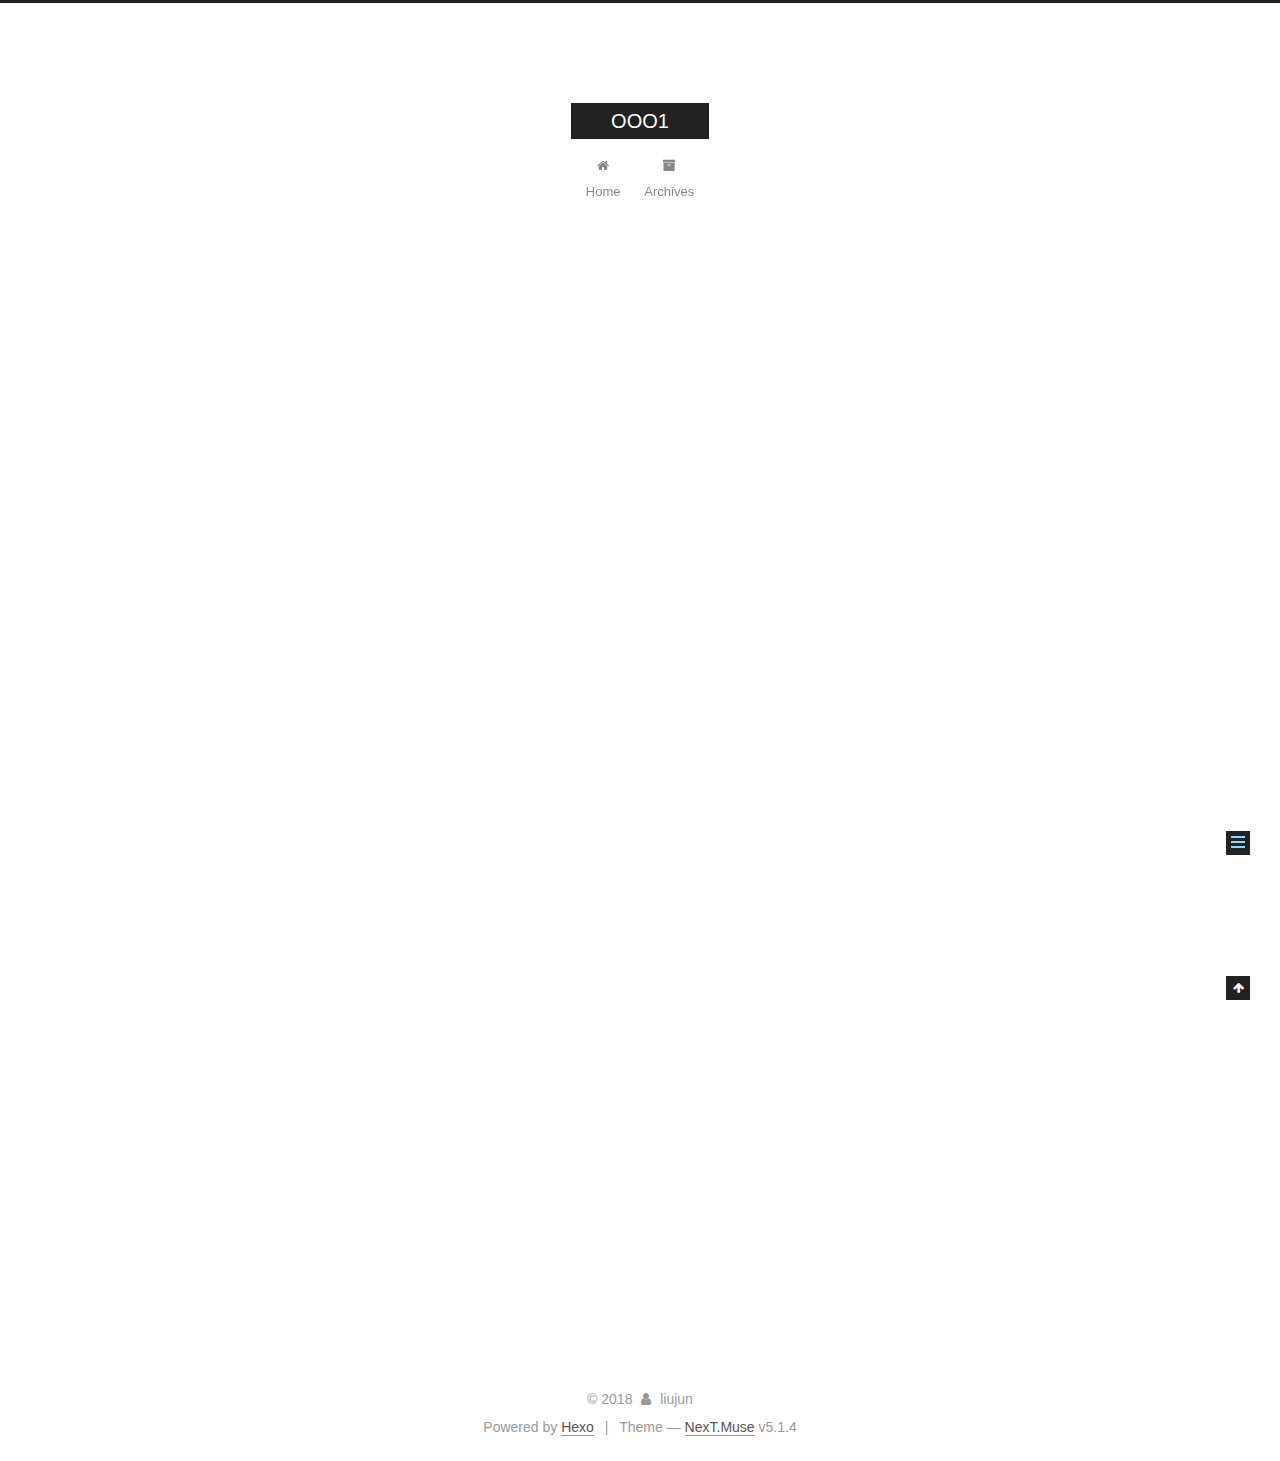
<file: 2018/01/19/hello-world/index.html>
<!DOCTYPE html>



  


<html class="theme-next muse use-motion" lang="">
<head>
  <meta charset="UTF-8"/>
<meta http-equiv="X-UA-Compatible" content="IE=edge" />
<meta name="viewport" content="width=device-width, initial-scale=1, maximum-scale=1"/>
<meta name="theme-color" content="#222">









<meta http-equiv="Cache-Control" content="no-transform" />
<meta http-equiv="Cache-Control" content="no-siteapp" />
















  
  
  <link href="/lib/fancybox/source/jquery.fancybox.css?v=2.1.5" rel="stylesheet" type="text/css" />







<link href="/lib/font-awesome/css/font-awesome.min.css?v=4.6.2" rel="stylesheet" type="text/css" />

<link href="/css/main.css?v=5.1.4" rel="stylesheet" type="text/css" />


  <link rel="apple-touch-icon" sizes="180x180" href="/images/apple-touch-icon-next.png?v=5.1.4">


  <link rel="icon" type="image/png" sizes="32x32" href="/images/favicon-32x32-next.png?v=5.1.4">


  <link rel="icon" type="image/png" sizes="16x16" href="/images/favicon-16x16-next.png?v=5.1.4">


  <link rel="mask-icon" href="/images/logo.svg?v=5.1.4" color="#222">





  <meta name="keywords" content="Hexo, NexT" />










<meta name="description" content="Welcome to Hexo! This is your very first post. Check documentation for more info. If you get any problems when using Hexo, you can find the answer in troubleshooting or you can ask me on GitHub. Quick">
<meta property="og:type" content="article">
<meta property="og:title" content="Hello World">
<meta property="og:url" content="http://yoursite.com/2018/01/19/hello-world/index.html">
<meta property="og:site_name" content="OOO1">
<meta property="og:description" content="Welcome to Hexo! This is your very first post. Check documentation for more info. If you get any problems when using Hexo, you can find the answer in troubleshooting or you can ask me on GitHub. Quick">
<meta property="og:updated_time" content="2018-01-18T17:33:48.211Z">
<meta name="twitter:card" content="summary">
<meta name="twitter:title" content="Hello World">
<meta name="twitter:description" content="Welcome to Hexo! This is your very first post. Check documentation for more info. If you get any problems when using Hexo, you can find the answer in troubleshooting or you can ask me on GitHub. Quick">



<script type="text/javascript" id="hexo.configurations">
  var NexT = window.NexT || {};
  var CONFIG = {
    root: '/',
    scheme: 'Muse',
    version: '5.1.4',
    sidebar: {"position":"left","display":"post","offset":12,"b2t":false,"scrollpercent":false,"onmobile":false},
    fancybox: true,
    tabs: true,
    motion: {"enable":true,"async":false,"transition":{"post_block":"fadeIn","post_header":"slideDownIn","post_body":"slideDownIn","coll_header":"slideLeftIn","sidebar":"slideUpIn"}},
    duoshuo: {
      userId: '0',
      author: 'Author'
    },
    algolia: {
      applicationID: '',
      apiKey: '',
      indexName: '',
      hits: {"per_page":10},
      labels: {"input_placeholder":"Search for Posts","hits_empty":"We didn't find any results for the search: ${query}","hits_stats":"${hits} results found in ${time} ms"}
    }
  };
</script>



  <link rel="canonical" href="http://yoursite.com/2018/01/19/hello-world/"/>





  <title>Hello World | OOO1</title>
  








</head>

<body itemscope itemtype="http://schema.org/WebPage" lang="">

  
  
    
  

  <div class="container sidebar-position-left page-post-detail">
    <div class="headband"></div>

    <header id="header" class="header" itemscope itemtype="http://schema.org/WPHeader">
      <div class="header-inner"><div class="site-brand-wrapper">
  <div class="site-meta ">
    

    <div class="custom-logo-site-title">
      <a href="/"  class="brand" rel="start">
        <span class="logo-line-before"><i></i></span>
        <span class="site-title">OOO1</span>
        <span class="logo-line-after"><i></i></span>
      </a>
    </div>
      
        <p class="site-subtitle"></p>
      
  </div>

  <div class="site-nav-toggle">
    <button>
      <span class="btn-bar"></span>
      <span class="btn-bar"></span>
      <span class="btn-bar"></span>
    </button>
  </div>
</div>

<nav class="site-nav">
  

  
    <ul id="menu" class="menu">
      
        
        <li class="menu-item menu-item-home">
          <a href="/" rel="section">
            
              <i class="menu-item-icon fa fa-fw fa-home"></i> <br />
            
            Home
          </a>
        </li>
      
        
        <li class="menu-item menu-item-archives">
          <a href="/archives/" rel="section">
            
              <i class="menu-item-icon fa fa-fw fa-archive"></i> <br />
            
            Archives
          </a>
        </li>
      

      
    </ul>
  

  
</nav>



 </div>
    </header>

    <main id="main" class="main">
      <div class="main-inner">
        <div class="content-wrap">
          <div id="content" class="content">
            

  <div id="posts" class="posts-expand">
    

  

  
  
  

  <article class="post post-type-normal" itemscope itemtype="http://schema.org/Article">
  
  
  
  <div class="post-block">
    <link itemprop="mainEntityOfPage" href="http://yoursite.com/2018/01/19/hello-world/">

    <span hidden itemprop="author" itemscope itemtype="http://schema.org/Person">
      <meta itemprop="name" content="liujun">
      <meta itemprop="description" content="">
      <meta itemprop="image" content="/images/avatar.gif">
    </span>

    <span hidden itemprop="publisher" itemscope itemtype="http://schema.org/Organization">
      <meta itemprop="name" content="OOO1">
    </span>

    
      <header class="post-header">

        
        
          <h1 class="post-title" itemprop="name headline">Hello World</h1>
        

        <div class="post-meta">
          <span class="post-time">
            
              <span class="post-meta-item-icon">
                <i class="fa fa-calendar-o"></i>
              </span>
              
                <span class="post-meta-item-text">Posted on</span>
              
              <time title="Post created" itemprop="dateCreated datePublished" datetime="2018-01-19T01:33:48+08:00">
                2018-01-19
              </time>
            

            

            
          </span>

          

          
            
          

          
          

          

          

          

        </div>
      </header>
    

    
    
    
    <div class="post-body" itemprop="articleBody">

      
      

      
        <p>Welcome to <a href="https://hexo.io/" target="_blank" rel="noopener">Hexo</a>! This is your very first post. Check <a href="https://hexo.io/docs/" target="_blank" rel="noopener">documentation</a> for more info. If you get any problems when using Hexo, you can find the answer in <a href="https://hexo.io/docs/troubleshooting.html" target="_blank" rel="noopener">troubleshooting</a> or you can ask me on <a href="https://github.com/hexojs/hexo/issues" target="_blank" rel="noopener">GitHub</a>.</p>
<h2 id="Quick-Start"><a href="#Quick-Start" class="headerlink" title="Quick Start"></a>Quick Start</h2><h3 id="Create-a-new-post"><a href="#Create-a-new-post" class="headerlink" title="Create a new post"></a>Create a new post</h3><figure class="highlight bash"><table><tr><td class="gutter"><pre><span class="line">1</span><br></pre></td><td class="code"><pre><span class="line">$ hexo new <span class="string">"My New Post"</span></span><br></pre></td></tr></table></figure>
<p>More info: <a href="https://hexo.io/docs/writing.html" target="_blank" rel="noopener">Writing</a></p>
<h3 id="Run-server"><a href="#Run-server" class="headerlink" title="Run server"></a>Run server</h3><figure class="highlight bash"><table><tr><td class="gutter"><pre><span class="line">1</span><br></pre></td><td class="code"><pre><span class="line">$ hexo server</span><br></pre></td></tr></table></figure>
<p>More info: <a href="https://hexo.io/docs/server.html" target="_blank" rel="noopener">Server</a></p>
<h3 id="Generate-static-files"><a href="#Generate-static-files" class="headerlink" title="Generate static files"></a>Generate static files</h3><figure class="highlight bash"><table><tr><td class="gutter"><pre><span class="line">1</span><br></pre></td><td class="code"><pre><span class="line">$ hexo generate</span><br></pre></td></tr></table></figure>
<p>More info: <a href="https://hexo.io/docs/generating.html" target="_blank" rel="noopener">Generating</a></p>
<h3 id="Deploy-to-remote-sites"><a href="#Deploy-to-remote-sites" class="headerlink" title="Deploy to remote sites"></a>Deploy to remote sites</h3><figure class="highlight bash"><table><tr><td class="gutter"><pre><span class="line">1</span><br></pre></td><td class="code"><pre><span class="line">$ hexo deploy</span><br></pre></td></tr></table></figure>
<p>More info: <a href="https://hexo.io/docs/deployment.html" target="_blank" rel="noopener">Deployment</a></p>

      
    </div>
    
    
    

    

    

    

    <footer class="post-footer">
      

      
      
      

      
        <div class="post-nav">
          <div class="post-nav-next post-nav-item">
            
          </div>

          <span class="post-nav-divider"></span>

          <div class="post-nav-prev post-nav-item">
            
              <a href="/2018/01/19/开博大吉/" rel="prev" title="开博大吉">
                开博大吉 <i class="fa fa-chevron-right"></i>
              </a>
            
          </div>
        </div>
      

      
      
    </footer>
  </div>
  
  
  
  </article>



    <div class="post-spread">
      
    </div>
  </div>


          </div>
          


          

  



        </div>
        
          
  
  <div class="sidebar-toggle">
    <div class="sidebar-toggle-line-wrap">
      <span class="sidebar-toggle-line sidebar-toggle-line-first"></span>
      <span class="sidebar-toggle-line sidebar-toggle-line-middle"></span>
      <span class="sidebar-toggle-line sidebar-toggle-line-last"></span>
    </div>
  </div>

  <aside id="sidebar" class="sidebar">
    
    <div class="sidebar-inner">

      

      
        <ul class="sidebar-nav motion-element">
          <li class="sidebar-nav-toc sidebar-nav-active" data-target="post-toc-wrap">
            Table of Contents
          </li>
          <li class="sidebar-nav-overview" data-target="site-overview-wrap">
            Overview
          </li>
        </ul>
      

      <section class="site-overview-wrap sidebar-panel">
        <div class="site-overview">
          <div class="site-author motion-element" itemprop="author" itemscope itemtype="http://schema.org/Person">
            
              <p class="site-author-name" itemprop="name">liujun</p>
              <p class="site-description motion-element" itemprop="description"></p>
          </div>

          <nav class="site-state motion-element">

            
              <div class="site-state-item site-state-posts">
              
                <a href="/archives/">
              
                  <span class="site-state-item-count">3</span>
                  <span class="site-state-item-name">posts</span>
                </a>
              </div>
            

            

            

          </nav>

          

          

          
          

          
          

          

        </div>
      </section>

      
      <!--noindex-->
        <section class="post-toc-wrap motion-element sidebar-panel sidebar-panel-active">
          <div class="post-toc">

            
              
            

            
              <div class="post-toc-content"><ol class="nav"><li class="nav-item nav-level-2"><a class="nav-link" href="#Quick-Start"><span class="nav-number">1.</span> <span class="nav-text">Quick Start</span></a><ol class="nav-child"><li class="nav-item nav-level-3"><a class="nav-link" href="#Create-a-new-post"><span class="nav-number">1.1.</span> <span class="nav-text">Create a new post</span></a></li><li class="nav-item nav-level-3"><a class="nav-link" href="#Run-server"><span class="nav-number">1.2.</span> <span class="nav-text">Run server</span></a></li><li class="nav-item nav-level-3"><a class="nav-link" href="#Generate-static-files"><span class="nav-number">1.3.</span> <span class="nav-text">Generate static files</span></a></li><li class="nav-item nav-level-3"><a class="nav-link" href="#Deploy-to-remote-sites"><span class="nav-number">1.4.</span> <span class="nav-text">Deploy to remote sites</span></a></li></ol></li></ol></div>
            

          </div>
        </section>
      <!--/noindex-->
      

      

    </div>
  </aside>


        
      </div>
    </main>

    <footer id="footer" class="footer">
      <div class="footer-inner">
        <div class="copyright">&copy; <span itemprop="copyrightYear">2018</span>
  <span class="with-love">
    <i class="fa fa-user"></i>
  </span>
  <span class="author" itemprop="copyrightHolder">liujun</span>

  
</div>


  <div class="powered-by">Powered by <a class="theme-link" target="_blank" href="https://hexo.io">Hexo</a></div>



  <span class="post-meta-divider">|</span>



  <div class="theme-info">Theme &mdash; <a class="theme-link" target="_blank" href="https://github.com/iissnan/hexo-theme-next">NexT.Muse</a> v5.1.4</div>




        







        
      </div>
    </footer>

    
      <div class="back-to-top">
        <i class="fa fa-arrow-up"></i>
        
      </div>
    

    

  </div>

  

<script type="text/javascript">
  if (Object.prototype.toString.call(window.Promise) !== '[object Function]') {
    window.Promise = null;
  }
</script>









  












  
  
    <script type="text/javascript" src="/lib/jquery/index.js?v=2.1.3"></script>
  

  
  
    <script type="text/javascript" src="/lib/fastclick/lib/fastclick.min.js?v=1.0.6"></script>
  

  
  
    <script type="text/javascript" src="/lib/jquery_lazyload/jquery.lazyload.js?v=1.9.7"></script>
  

  
  
    <script type="text/javascript" src="/lib/velocity/velocity.min.js?v=1.2.1"></script>
  

  
  
    <script type="text/javascript" src="/lib/velocity/velocity.ui.min.js?v=1.2.1"></script>
  

  
  
    <script type="text/javascript" src="/lib/fancybox/source/jquery.fancybox.pack.js?v=2.1.5"></script>
  


  


  <script type="text/javascript" src="/js/src/utils.js?v=5.1.4"></script>

  <script type="text/javascript" src="/js/src/motion.js?v=5.1.4"></script>



  
  

  
  <script type="text/javascript" src="/js/src/scrollspy.js?v=5.1.4"></script>
<script type="text/javascript" src="/js/src/post-details.js?v=5.1.4"></script>



  


  <script type="text/javascript" src="/js/src/bootstrap.js?v=5.1.4"></script>



  


  




	





  





  












  





  

  

  

  
  

  

  

  

</body>
</html>
</file>
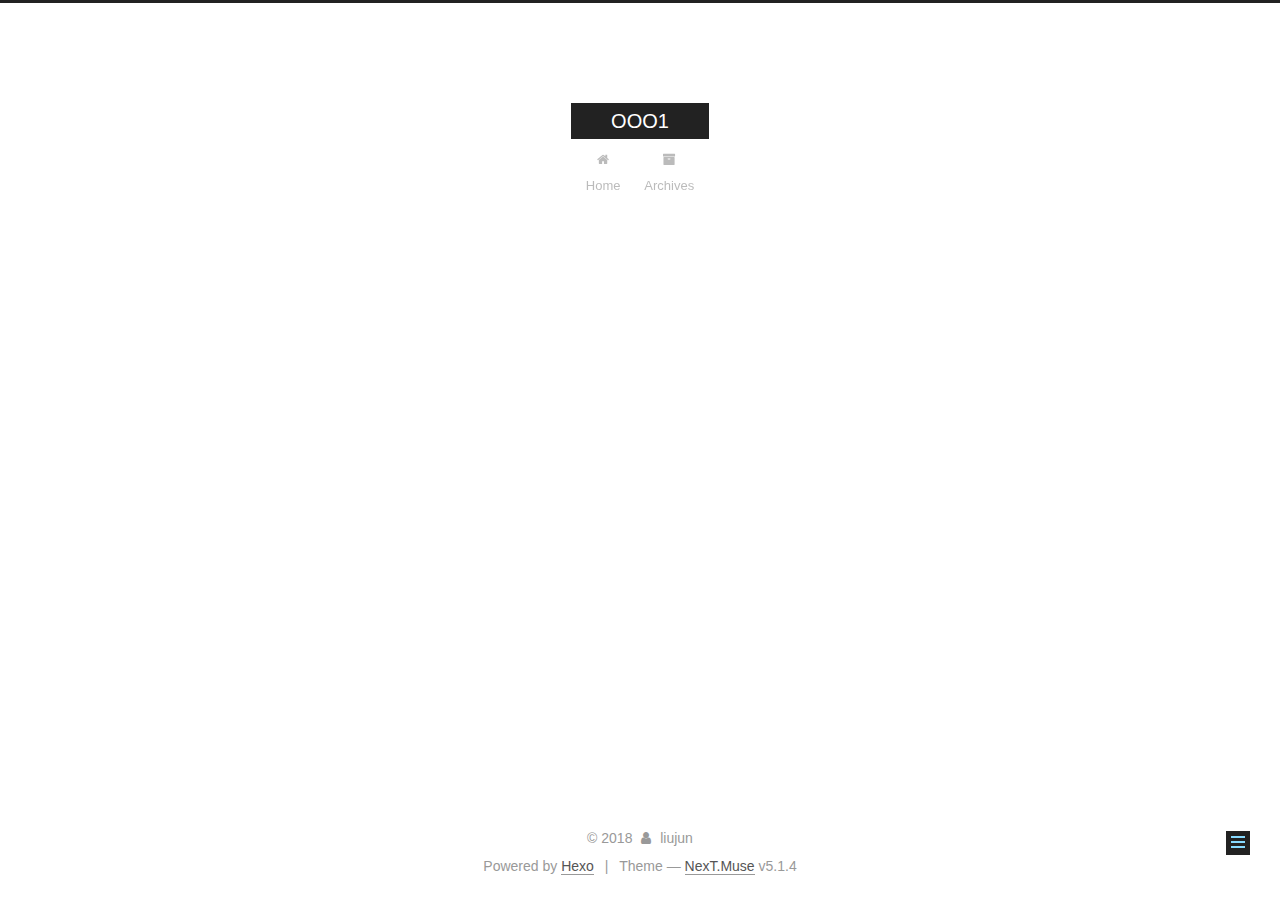
<file: 2018/01/19/开博大吉/index.html>
<!DOCTYPE html>



  


<html class="theme-next muse use-motion" lang="">
<head>
  <meta charset="UTF-8"/>
<meta http-equiv="X-UA-Compatible" content="IE=edge" />
<meta name="viewport" content="width=device-width, initial-scale=1, maximum-scale=1"/>
<meta name="theme-color" content="#222">









<meta http-equiv="Cache-Control" content="no-transform" />
<meta http-equiv="Cache-Control" content="no-siteapp" />
















  
  
  <link href="/lib/fancybox/source/jquery.fancybox.css?v=2.1.5" rel="stylesheet" type="text/css" />







<link href="/lib/font-awesome/css/font-awesome.min.css?v=4.6.2" rel="stylesheet" type="text/css" />

<link href="/css/main.css?v=5.1.4" rel="stylesheet" type="text/css" />


  <link rel="apple-touch-icon" sizes="180x180" href="/images/apple-touch-icon-next.png?v=5.1.4">


  <link rel="icon" type="image/png" sizes="32x32" href="/images/favicon-32x32-next.png?v=5.1.4">


  <link rel="icon" type="image/png" sizes="16x16" href="/images/favicon-16x16-next.png?v=5.1.4">


  <link rel="mask-icon" href="/images/logo.svg?v=5.1.4" color="#222">





  <meta name="keywords" content="Hexo, NexT" />










<meta name="description" content="一血如此">
<meta property="og:type" content="article">
<meta property="og:title" content="开博大吉">
<meta property="og:url" content="http://yoursite.com/2018/01/19/开博大吉/index.html">
<meta property="og:site_name" content="OOO1">
<meta property="og:description" content="一血如此">
<meta property="og:updated_time" content="2018-01-19T16:17:27.184Z">
<meta name="twitter:card" content="summary">
<meta name="twitter:title" content="开博大吉">
<meta name="twitter:description" content="一血如此">



<script type="text/javascript" id="hexo.configurations">
  var NexT = window.NexT || {};
  var CONFIG = {
    root: '/',
    scheme: 'Muse',
    version: '5.1.4',
    sidebar: {"position":"left","display":"post","offset":12,"b2t":false,"scrollpercent":false,"onmobile":false},
    fancybox: true,
    tabs: true,
    motion: {"enable":true,"async":false,"transition":{"post_block":"fadeIn","post_header":"slideDownIn","post_body":"slideDownIn","coll_header":"slideLeftIn","sidebar":"slideUpIn"}},
    duoshuo: {
      userId: '0',
      author: 'Author'
    },
    algolia: {
      applicationID: '',
      apiKey: '',
      indexName: '',
      hits: {"per_page":10},
      labels: {"input_placeholder":"Search for Posts","hits_empty":"We didn't find any results for the search: ${query}","hits_stats":"${hits} results found in ${time} ms"}
    }
  };
</script>



  <link rel="canonical" href="http://yoursite.com/2018/01/19/开博大吉/"/>





  <title>开博大吉 | OOO1</title>
  








</head>

<body itemscope itemtype="http://schema.org/WebPage" lang="">

  
  
    
  

  <div class="container sidebar-position-left page-post-detail">
    <div class="headband"></div>

    <header id="header" class="header" itemscope itemtype="http://schema.org/WPHeader">
      <div class="header-inner"><div class="site-brand-wrapper">
  <div class="site-meta ">
    

    <div class="custom-logo-site-title">
      <a href="/"  class="brand" rel="start">
        <span class="logo-line-before"><i></i></span>
        <span class="site-title">OOO1</span>
        <span class="logo-line-after"><i></i></span>
      </a>
    </div>
      
        <p class="site-subtitle"></p>
      
  </div>

  <div class="site-nav-toggle">
    <button>
      <span class="btn-bar"></span>
      <span class="btn-bar"></span>
      <span class="btn-bar"></span>
    </button>
  </div>
</div>

<nav class="site-nav">
  

  
    <ul id="menu" class="menu">
      
        
        <li class="menu-item menu-item-home">
          <a href="/" rel="section">
            
              <i class="menu-item-icon fa fa-fw fa-home"></i> <br />
            
            Home
          </a>
        </li>
      
        
        <li class="menu-item menu-item-archives">
          <a href="/archives/" rel="section">
            
              <i class="menu-item-icon fa fa-fw fa-archive"></i> <br />
            
            Archives
          </a>
        </li>
      

      
    </ul>
  

  
</nav>



 </div>
    </header>

    <main id="main" class="main">
      <div class="main-inner">
        <div class="content-wrap">
          <div id="content" class="content">
            

  <div id="posts" class="posts-expand">
    

  

  
  
  

  <article class="post post-type-normal" itemscope itemtype="http://schema.org/Article">
  
  
  
  <div class="post-block">
    <link itemprop="mainEntityOfPage" href="http://yoursite.com/2018/01/19/开博大吉/">

    <span hidden itemprop="author" itemscope itemtype="http://schema.org/Person">
      <meta itemprop="name" content="liujun">
      <meta itemprop="description" content="">
      <meta itemprop="image" content="/images/avatar.gif">
    </span>

    <span hidden itemprop="publisher" itemscope itemtype="http://schema.org/Organization">
      <meta itemprop="name" content="OOO1">
    </span>

    
      <header class="post-header">

        
        
          <h1 class="post-title" itemprop="name headline">开博大吉</h1>
        

        <div class="post-meta">
          <span class="post-time">
            
              <span class="post-meta-item-icon">
                <i class="fa fa-calendar-o"></i>
              </span>
              
                <span class="post-meta-item-text">Posted on</span>
              
              <time title="Post created" itemprop="dateCreated datePublished" datetime="2018-01-19T01:35:58+08:00">
                2018-01-19
              </time>
            

            

            
          </span>

          

          
            
          

          
          

          

          

          

        </div>
      </header>
    

    
    
    
    <div class="post-body" itemprop="articleBody">

      
      

      
        <p>一血如此</p>

      
    </div>
    
    
    

    

    

    

    <footer class="post-footer">
      

      
      
      

      
        <div class="post-nav">
          <div class="post-nav-next post-nav-item">
            
              <a href="/2018/01/19/hello-world/" rel="next" title="Hello World">
                <i class="fa fa-chevron-left"></i> Hello World
              </a>
            
          </div>

          <span class="post-nav-divider"></span>

          <div class="post-nav-prev post-nav-item">
            
              <a href="/2018/01/19/第二篇博客/" rel="prev" title="第二篇博客">
                第二篇博客 <i class="fa fa-chevron-right"></i>
              </a>
            
          </div>
        </div>
      

      
      
    </footer>
  </div>
  
  
  
  </article>



    <div class="post-spread">
      
    </div>
  </div>


          </div>
          


          

  



        </div>
        
          
  
  <div class="sidebar-toggle">
    <div class="sidebar-toggle-line-wrap">
      <span class="sidebar-toggle-line sidebar-toggle-line-first"></span>
      <span class="sidebar-toggle-line sidebar-toggle-line-middle"></span>
      <span class="sidebar-toggle-line sidebar-toggle-line-last"></span>
    </div>
  </div>

  <aside id="sidebar" class="sidebar">
    
    <div class="sidebar-inner">

      

      

      <section class="site-overview-wrap sidebar-panel sidebar-panel-active">
        <div class="site-overview">
          <div class="site-author motion-element" itemprop="author" itemscope itemtype="http://schema.org/Person">
            
              <p class="site-author-name" itemprop="name">liujun</p>
              <p class="site-description motion-element" itemprop="description"></p>
          </div>

          <nav class="site-state motion-element">

            
              <div class="site-state-item site-state-posts">
              
                <a href="/archives/">
              
                  <span class="site-state-item-count">4</span>
                  <span class="site-state-item-name">posts</span>
                </a>
              </div>
            

            

            

          </nav>

          

          

          
          

          
          

          

        </div>
      </section>

      

      

    </div>
  </aside>


        
      </div>
    </main>

    <footer id="footer" class="footer">
      <div class="footer-inner">
        <div class="copyright">&copy; <span itemprop="copyrightYear">2018</span>
  <span class="with-love">
    <i class="fa fa-user"></i>
  </span>
  <span class="author" itemprop="copyrightHolder">liujun</span>

  
</div>


  <div class="powered-by">Powered by <a class="theme-link" target="_blank" href="https://hexo.io">Hexo</a></div>



  <span class="post-meta-divider">|</span>



  <div class="theme-info">Theme &mdash; <a class="theme-link" target="_blank" href="https://github.com/iissnan/hexo-theme-next">NexT.Muse</a> v5.1.4</div>




        







        
      </div>
    </footer>

    
      <div class="back-to-top">
        <i class="fa fa-arrow-up"></i>
        
      </div>
    

    

  </div>

  

<script type="text/javascript">
  if (Object.prototype.toString.call(window.Promise) !== '[object Function]') {
    window.Promise = null;
  }
</script>









  












  
  
    <script type="text/javascript" src="/lib/jquery/index.js?v=2.1.3"></script>
  

  
  
    <script type="text/javascript" src="/lib/fastclick/lib/fastclick.min.js?v=1.0.6"></script>
  

  
  
    <script type="text/javascript" src="/lib/jquery_lazyload/jquery.lazyload.js?v=1.9.7"></script>
  

  
  
    <script type="text/javascript" src="/lib/velocity/velocity.min.js?v=1.2.1"></script>
  

  
  
    <script type="text/javascript" src="/lib/velocity/velocity.ui.min.js?v=1.2.1"></script>
  

  
  
    <script type="text/javascript" src="/lib/fancybox/source/jquery.fancybox.pack.js?v=2.1.5"></script>
  


  


  <script type="text/javascript" src="/js/src/utils.js?v=5.1.4"></script>

  <script type="text/javascript" src="/js/src/motion.js?v=5.1.4"></script>



  
  

  
  <script type="text/javascript" src="/js/src/scrollspy.js?v=5.1.4"></script>
<script type="text/javascript" src="/js/src/post-details.js?v=5.1.4"></script>



  


  <script type="text/javascript" src="/js/src/bootstrap.js?v=5.1.4"></script>



  


  




	





  





  












  





  

  

  

  
  

  

  

  

</body>
</html>
</file>
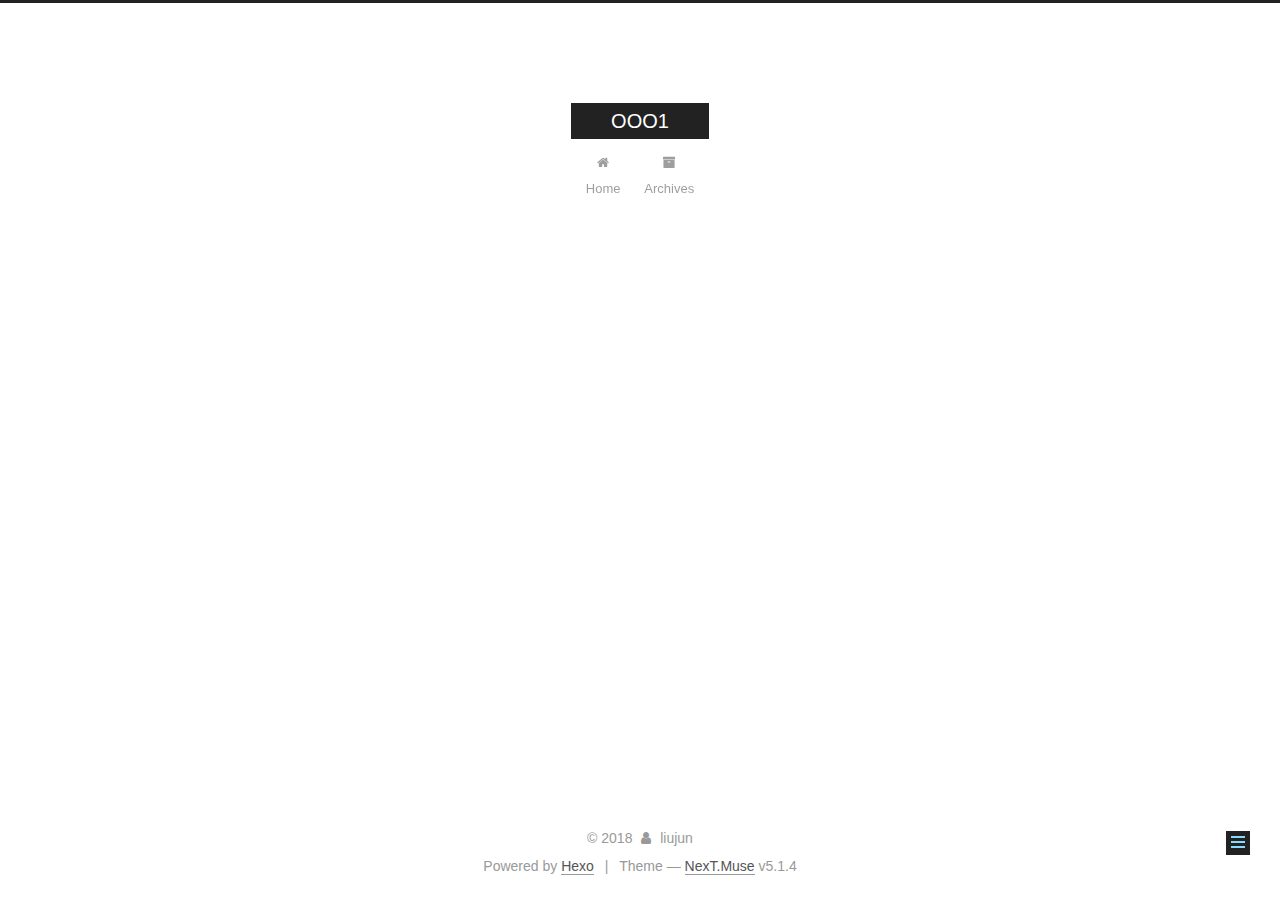
<file: 2018/01/19/第二篇博客/index.html>
<!DOCTYPE html>



  


<html class="theme-next muse use-motion" lang="">
<head>
  <meta charset="UTF-8"/>
<meta http-equiv="X-UA-Compatible" content="IE=edge" />
<meta name="viewport" content="width=device-width, initial-scale=1, maximum-scale=1"/>
<meta name="theme-color" content="#222">









<meta http-equiv="Cache-Control" content="no-transform" />
<meta http-equiv="Cache-Control" content="no-siteapp" />
















  
  
  <link href="/lib/fancybox/source/jquery.fancybox.css?v=2.1.5" rel="stylesheet" type="text/css" />







<link href="/lib/font-awesome/css/font-awesome.min.css?v=4.6.2" rel="stylesheet" type="text/css" />

<link href="/css/main.css?v=5.1.4" rel="stylesheet" type="text/css" />


  <link rel="apple-touch-icon" sizes="180x180" href="/images/apple-touch-icon-next.png?v=5.1.4">


  <link rel="icon" type="image/png" sizes="32x32" href="/images/favicon-32x32-next.png?v=5.1.4">


  <link rel="icon" type="image/png" sizes="16x16" href="/images/favicon-16x16-next.png?v=5.1.4">


  <link rel="mask-icon" href="/images/logo.svg?v=5.1.4" color="#222">





  <meta name="keywords" content="Hexo, NexT" />










<meta name="description" content="为啥第二次就可以了，我觉对于git，使用时必须注意好位置（就是git bash的地址）">
<meta property="og:type" content="article">
<meta property="og:title" content="第二篇博客">
<meta property="og:url" content="http://yoursite.com/2018/01/19/第二篇博客/index.html">
<meta property="og:site_name" content="OOO1">
<meta property="og:description" content="为啥第二次就可以了，我觉对于git，使用时必须注意好位置（就是git bash的地址）">
<meta property="og:updated_time" content="2018-01-19T16:17:28.125Z">
<meta name="twitter:card" content="summary">
<meta name="twitter:title" content="第二篇博客">
<meta name="twitter:description" content="为啥第二次就可以了，我觉对于git，使用时必须注意好位置（就是git bash的地址）">



<script type="text/javascript" id="hexo.configurations">
  var NexT = window.NexT || {};
  var CONFIG = {
    root: '/',
    scheme: 'Muse',
    version: '5.1.4',
    sidebar: {"position":"left","display":"post","offset":12,"b2t":false,"scrollpercent":false,"onmobile":false},
    fancybox: true,
    tabs: true,
    motion: {"enable":true,"async":false,"transition":{"post_block":"fadeIn","post_header":"slideDownIn","post_body":"slideDownIn","coll_header":"slideLeftIn","sidebar":"slideUpIn"}},
    duoshuo: {
      userId: '0',
      author: 'Author'
    },
    algolia: {
      applicationID: '',
      apiKey: '',
      indexName: '',
      hits: {"per_page":10},
      labels: {"input_placeholder":"Search for Posts","hits_empty":"We didn't find any results for the search: ${query}","hits_stats":"${hits} results found in ${time} ms"}
    }
  };
</script>



  <link rel="canonical" href="http://yoursite.com/2018/01/19/第二篇博客/"/>





  <title>第二篇博客 | OOO1</title>
  








</head>

<body itemscope itemtype="http://schema.org/WebPage" lang="">

  
  
    
  

  <div class="container sidebar-position-left page-post-detail">
    <div class="headband"></div>

    <header id="header" class="header" itemscope itemtype="http://schema.org/WPHeader">
      <div class="header-inner"><div class="site-brand-wrapper">
  <div class="site-meta ">
    

    <div class="custom-logo-site-title">
      <a href="/"  class="brand" rel="start">
        <span class="logo-line-before"><i></i></span>
        <span class="site-title">OOO1</span>
        <span class="logo-line-after"><i></i></span>
      </a>
    </div>
      
        <p class="site-subtitle"></p>
      
  </div>

  <div class="site-nav-toggle">
    <button>
      <span class="btn-bar"></span>
      <span class="btn-bar"></span>
      <span class="btn-bar"></span>
    </button>
  </div>
</div>

<nav class="site-nav">
  

  
    <ul id="menu" class="menu">
      
        
        <li class="menu-item menu-item-home">
          <a href="/" rel="section">
            
              <i class="menu-item-icon fa fa-fw fa-home"></i> <br />
            
            Home
          </a>
        </li>
      
        
        <li class="menu-item menu-item-archives">
          <a href="/archives/" rel="section">
            
              <i class="menu-item-icon fa fa-fw fa-archive"></i> <br />
            
            Archives
          </a>
        </li>
      

      
    </ul>
  

  
</nav>



 </div>
    </header>

    <main id="main" class="main">
      <div class="main-inner">
        <div class="content-wrap">
          <div id="content" class="content">
            

  <div id="posts" class="posts-expand">
    

  

  
  
  

  <article class="post post-type-normal" itemscope itemtype="http://schema.org/Article">
  
  
  
  <div class="post-block">
    <link itemprop="mainEntityOfPage" href="http://yoursite.com/2018/01/19/第二篇博客/">

    <span hidden itemprop="author" itemscope itemtype="http://schema.org/Person">
      <meta itemprop="name" content="liujun">
      <meta itemprop="description" content="">
      <meta itemprop="image" content="/images/avatar.gif">
    </span>

    <span hidden itemprop="publisher" itemscope itemtype="http://schema.org/Organization">
      <meta itemprop="name" content="OOO1">
    </span>

    
      <header class="post-header">

        
        
          <h1 class="post-title" itemprop="name headline">第二篇博客</h1>
        

        <div class="post-meta">
          <span class="post-time">
            
              <span class="post-meta-item-icon">
                <i class="fa fa-calendar-o"></i>
              </span>
              
                <span class="post-meta-item-text">Posted on</span>
              
              <time title="Post created" itemprop="dateCreated datePublished" datetime="2018-01-19T23:14:53+08:00">
                2018-01-19
              </time>
            

            

            
          </span>

          

          
            
          

          
          

          

          

          

        </div>
      </header>
    

    
    
    
    <div class="post-body" itemprop="articleBody">

      
      

      
        <p>为啥第二次就可以了，我觉对于git，使用时必须注意好位置（就是git bash的地址）</p>

      
    </div>
    
    
    

    

    

    

    <footer class="post-footer">
      

      
      
      

      
        <div class="post-nav">
          <div class="post-nav-next post-nav-item">
            
              <a href="/2018/01/19/开博大吉/" rel="next" title="开博大吉">
                <i class="fa fa-chevron-left"></i> 开博大吉
              </a>
            
          </div>

          <span class="post-nav-divider"></span>

          <div class="post-nav-prev post-nav-item">
            
              <a href="/2018/01/20/第三次/" rel="prev" title="第三次">
                第三次 <i class="fa fa-chevron-right"></i>
              </a>
            
          </div>
        </div>
      

      
      
    </footer>
  </div>
  
  
  
  </article>



    <div class="post-spread">
      
    </div>
  </div>


          </div>
          


          

  



        </div>
        
          
  
  <div class="sidebar-toggle">
    <div class="sidebar-toggle-line-wrap">
      <span class="sidebar-toggle-line sidebar-toggle-line-first"></span>
      <span class="sidebar-toggle-line sidebar-toggle-line-middle"></span>
      <span class="sidebar-toggle-line sidebar-toggle-line-last"></span>
    </div>
  </div>

  <aside id="sidebar" class="sidebar">
    
    <div class="sidebar-inner">

      

      

      <section class="site-overview-wrap sidebar-panel sidebar-panel-active">
        <div class="site-overview">
          <div class="site-author motion-element" itemprop="author" itemscope itemtype="http://schema.org/Person">
            
              <p class="site-author-name" itemprop="name">liujun</p>
              <p class="site-description motion-element" itemprop="description"></p>
          </div>

          <nav class="site-state motion-element">

            
              <div class="site-state-item site-state-posts">
              
                <a href="/archives/">
              
                  <span class="site-state-item-count">4</span>
                  <span class="site-state-item-name">posts</span>
                </a>
              </div>
            

            

            

          </nav>

          

          

          
          

          
          

          

        </div>
      </section>

      

      

    </div>
  </aside>


        
      </div>
    </main>

    <footer id="footer" class="footer">
      <div class="footer-inner">
        <div class="copyright">&copy; <span itemprop="copyrightYear">2018</span>
  <span class="with-love">
    <i class="fa fa-user"></i>
  </span>
  <span class="author" itemprop="copyrightHolder">liujun</span>

  
</div>


  <div class="powered-by">Powered by <a class="theme-link" target="_blank" href="https://hexo.io">Hexo</a></div>



  <span class="post-meta-divider">|</span>



  <div class="theme-info">Theme &mdash; <a class="theme-link" target="_blank" href="https://github.com/iissnan/hexo-theme-next">NexT.Muse</a> v5.1.4</div>




        







        
      </div>
    </footer>

    
      <div class="back-to-top">
        <i class="fa fa-arrow-up"></i>
        
      </div>
    

    

  </div>

  

<script type="text/javascript">
  if (Object.prototype.toString.call(window.Promise) !== '[object Function]') {
    window.Promise = null;
  }
</script>









  












  
  
    <script type="text/javascript" src="/lib/jquery/index.js?v=2.1.3"></script>
  

  
  
    <script type="text/javascript" src="/lib/fastclick/lib/fastclick.min.js?v=1.0.6"></script>
  

  
  
    <script type="text/javascript" src="/lib/jquery_lazyload/jquery.lazyload.js?v=1.9.7"></script>
  

  
  
    <script type="text/javascript" src="/lib/velocity/velocity.min.js?v=1.2.1"></script>
  

  
  
    <script type="text/javascript" src="/lib/velocity/velocity.ui.min.js?v=1.2.1"></script>
  

  
  
    <script type="text/javascript" src="/lib/fancybox/source/jquery.fancybox.pack.js?v=2.1.5"></script>
  


  


  <script type="text/javascript" src="/js/src/utils.js?v=5.1.4"></script>

  <script type="text/javascript" src="/js/src/motion.js?v=5.1.4"></script>



  
  

  
  <script type="text/javascript" src="/js/src/scrollspy.js?v=5.1.4"></script>
<script type="text/javascript" src="/js/src/post-details.js?v=5.1.4"></script>



  


  <script type="text/javascript" src="/js/src/bootstrap.js?v=5.1.4"></script>



  


  




	





  





  












  





  

  

  

  
  

  

  

  

</body>
</html>
</file>
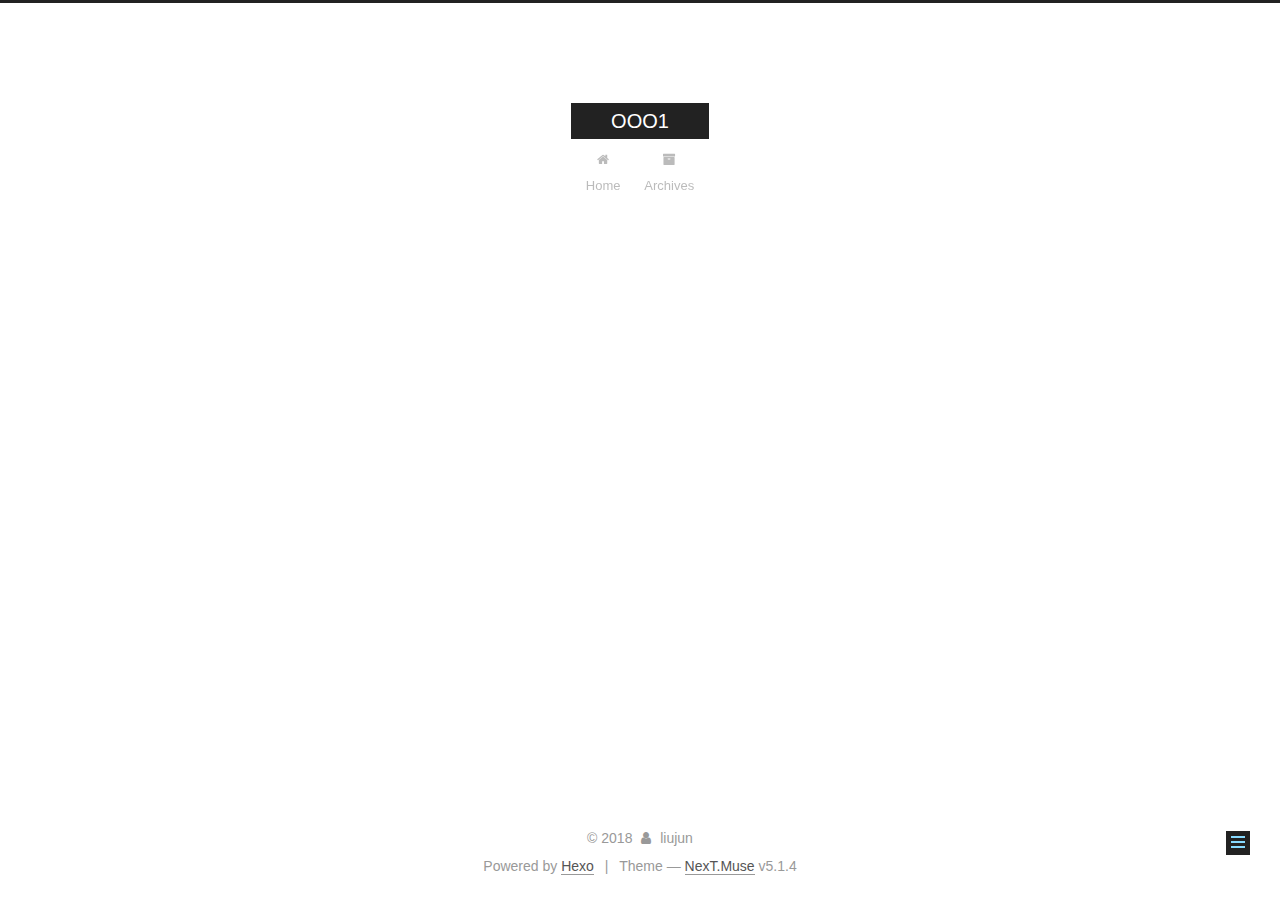
<file: 2018/01/20/第三次/index.html>
<!DOCTYPE html>



  


<html class="theme-next muse use-motion" lang="">
<head>
  <meta charset="UTF-8"/>
<meta http-equiv="X-UA-Compatible" content="IE=edge" />
<meta name="viewport" content="width=device-width, initial-scale=1, maximum-scale=1"/>
<meta name="theme-color" content="#222">









<meta http-equiv="Cache-Control" content="no-transform" />
<meta http-equiv="Cache-Control" content="no-siteapp" />
















  
  
  <link href="/lib/fancybox/source/jquery.fancybox.css?v=2.1.5" rel="stylesheet" type="text/css" />







<link href="/lib/font-awesome/css/font-awesome.min.css?v=4.6.2" rel="stylesheet" type="text/css" />

<link href="/css/main.css?v=5.1.4" rel="stylesheet" type="text/css" />


  <link rel="apple-touch-icon" sizes="180x180" href="/images/apple-touch-icon-next.png?v=5.1.4">


  <link rel="icon" type="image/png" sizes="32x32" href="/images/favicon-32x32-next.png?v=5.1.4">


  <link rel="icon" type="image/png" sizes="16x16" href="/images/favicon-16x16-next.png?v=5.1.4">


  <link rel="mask-icon" href="/images/logo.svg?v=5.1.4" color="#222">





  <meta name="keywords" content="Hexo, NexT" />










<meta name="description" content="请记好.md的编辑格式">
<meta property="og:type" content="article">
<meta property="og:title" content="第三次">
<meta property="og:url" content="http://yoursite.com/2018/01/20/第三次/index.html">
<meta property="og:site_name" content="OOO1">
<meta property="og:description" content="请记好.md的编辑格式">
<meta property="og:updated_time" content="2018-01-19T16:23:06.700Z">
<meta name="twitter:card" content="summary">
<meta name="twitter:title" content="第三次">
<meta name="twitter:description" content="请记好.md的编辑格式">



<script type="text/javascript" id="hexo.configurations">
  var NexT = window.NexT || {};
  var CONFIG = {
    root: '/',
    scheme: 'Muse',
    version: '5.1.4',
    sidebar: {"position":"left","display":"post","offset":12,"b2t":false,"scrollpercent":false,"onmobile":false},
    fancybox: true,
    tabs: true,
    motion: {"enable":true,"async":false,"transition":{"post_block":"fadeIn","post_header":"slideDownIn","post_body":"slideDownIn","coll_header":"slideLeftIn","sidebar":"slideUpIn"}},
    duoshuo: {
      userId: '0',
      author: 'Author'
    },
    algolia: {
      applicationID: '',
      apiKey: '',
      indexName: '',
      hits: {"per_page":10},
      labels: {"input_placeholder":"Search for Posts","hits_empty":"We didn't find any results for the search: ${query}","hits_stats":"${hits} results found in ${time} ms"}
    }
  };
</script>



  <link rel="canonical" href="http://yoursite.com/2018/01/20/第三次/"/>





  <title>第三次 | OOO1</title>
  








</head>

<body itemscope itemtype="http://schema.org/WebPage" lang="">

  
  
    
  

  <div class="container sidebar-position-left page-post-detail">
    <div class="headband"></div>

    <header id="header" class="header" itemscope itemtype="http://schema.org/WPHeader">
      <div class="header-inner"><div class="site-brand-wrapper">
  <div class="site-meta ">
    

    <div class="custom-logo-site-title">
      <a href="/"  class="brand" rel="start">
        <span class="logo-line-before"><i></i></span>
        <span class="site-title">OOO1</span>
        <span class="logo-line-after"><i></i></span>
      </a>
    </div>
      
        <p class="site-subtitle"></p>
      
  </div>

  <div class="site-nav-toggle">
    <button>
      <span class="btn-bar"></span>
      <span class="btn-bar"></span>
      <span class="btn-bar"></span>
    </button>
  </div>
</div>

<nav class="site-nav">
  

  
    <ul id="menu" class="menu">
      
        
        <li class="menu-item menu-item-home">
          <a href="/" rel="section">
            
              <i class="menu-item-icon fa fa-fw fa-home"></i> <br />
            
            Home
          </a>
        </li>
      
        
        <li class="menu-item menu-item-archives">
          <a href="/archives/" rel="section">
            
              <i class="menu-item-icon fa fa-fw fa-archive"></i> <br />
            
            Archives
          </a>
        </li>
      

      
    </ul>
  

  
</nav>



 </div>
    </header>

    <main id="main" class="main">
      <div class="main-inner">
        <div class="content-wrap">
          <div id="content" class="content">
            

  <div id="posts" class="posts-expand">
    

  

  
  
  

  <article class="post post-type-normal" itemscope itemtype="http://schema.org/Article">
  
  
  
  <div class="post-block">
    <link itemprop="mainEntityOfPage" href="http://yoursite.com/2018/01/20/第三次/">

    <span hidden itemprop="author" itemscope itemtype="http://schema.org/Person">
      <meta itemprop="name" content="liujun">
      <meta itemprop="description" content="">
      <meta itemprop="image" content="/images/avatar.gif">
    </span>

    <span hidden itemprop="publisher" itemscope itemtype="http://schema.org/Organization">
      <meta itemprop="name" content="OOO1">
    </span>

    
      <header class="post-header">

        
        
          <h1 class="post-title" itemprop="name headline">第三次</h1>
        

        <div class="post-meta">
          <span class="post-time">
            
              <span class="post-meta-item-icon">
                <i class="fa fa-calendar-o"></i>
              </span>
              
                <span class="post-meta-item-text">Posted on</span>
              
              <time title="Post created" itemprop="dateCreated datePublished" datetime="2018-01-20T00:21:39+08:00">
                2018-01-20
              </time>
            

            

            
          </span>

          

          
            
          

          
          

          

          

          

        </div>
      </header>
    

    
    
    
    <div class="post-body" itemprop="articleBody">

      
      

      
        <p>请记好.md的编辑格式</p>

      
    </div>
    
    
    

    

    

    

    <footer class="post-footer">
      

      
      
      

      
        <div class="post-nav">
          <div class="post-nav-next post-nav-item">
            
              <a href="/2018/01/19/第二篇博客/" rel="next" title="第二篇博客">
                <i class="fa fa-chevron-left"></i> 第二篇博客
              </a>
            
          </div>

          <span class="post-nav-divider"></span>

          <div class="post-nav-prev post-nav-item">
            
          </div>
        </div>
      

      
      
    </footer>
  </div>
  
  
  
  </article>



    <div class="post-spread">
      
    </div>
  </div>


          </div>
          


          

  



        </div>
        
          
  
  <div class="sidebar-toggle">
    <div class="sidebar-toggle-line-wrap">
      <span class="sidebar-toggle-line sidebar-toggle-line-first"></span>
      <span class="sidebar-toggle-line sidebar-toggle-line-middle"></span>
      <span class="sidebar-toggle-line sidebar-toggle-line-last"></span>
    </div>
  </div>

  <aside id="sidebar" class="sidebar">
    
    <div class="sidebar-inner">

      

      

      <section class="site-overview-wrap sidebar-panel sidebar-panel-active">
        <div class="site-overview">
          <div class="site-author motion-element" itemprop="author" itemscope itemtype="http://schema.org/Person">
            
              <p class="site-author-name" itemprop="name">liujun</p>
              <p class="site-description motion-element" itemprop="description"></p>
          </div>

          <nav class="site-state motion-element">

            
              <div class="site-state-item site-state-posts">
              
                <a href="/archives/">
              
                  <span class="site-state-item-count">4</span>
                  <span class="site-state-item-name">posts</span>
                </a>
              </div>
            

            

            

          </nav>

          

          

          
          

          
          

          

        </div>
      </section>

      

      

    </div>
  </aside>


        
      </div>
    </main>

    <footer id="footer" class="footer">
      <div class="footer-inner">
        <div class="copyright">&copy; <span itemprop="copyrightYear">2018</span>
  <span class="with-love">
    <i class="fa fa-user"></i>
  </span>
  <span class="author" itemprop="copyrightHolder">liujun</span>

  
</div>


  <div class="powered-by">Powered by <a class="theme-link" target="_blank" href="https://hexo.io">Hexo</a></div>



  <span class="post-meta-divider">|</span>



  <div class="theme-info">Theme &mdash; <a class="theme-link" target="_blank" href="https://github.com/iissnan/hexo-theme-next">NexT.Muse</a> v5.1.4</div>




        







        
      </div>
    </footer>

    
      <div class="back-to-top">
        <i class="fa fa-arrow-up"></i>
        
      </div>
    

    

  </div>

  

<script type="text/javascript">
  if (Object.prototype.toString.call(window.Promise) !== '[object Function]') {
    window.Promise = null;
  }
</script>









  












  
  
    <script type="text/javascript" src="/lib/jquery/index.js?v=2.1.3"></script>
  

  
  
    <script type="text/javascript" src="/lib/fastclick/lib/fastclick.min.js?v=1.0.6"></script>
  

  
  
    <script type="text/javascript" src="/lib/jquery_lazyload/jquery.lazyload.js?v=1.9.7"></script>
  

  
  
    <script type="text/javascript" src="/lib/velocity/velocity.min.js?v=1.2.1"></script>
  

  
  
    <script type="text/javascript" src="/lib/velocity/velocity.ui.min.js?v=1.2.1"></script>
  

  
  
    <script type="text/javascript" src="/lib/fancybox/source/jquery.fancybox.pack.js?v=2.1.5"></script>
  


  


  <script type="text/javascript" src="/js/src/utils.js?v=5.1.4"></script>

  <script type="text/javascript" src="/js/src/motion.js?v=5.1.4"></script>



  
  

  
  <script type="text/javascript" src="/js/src/scrollspy.js?v=5.1.4"></script>
<script type="text/javascript" src="/js/src/post-details.js?v=5.1.4"></script>



  


  <script type="text/javascript" src="/js/src/bootstrap.js?v=5.1.4"></script>



  


  




	





  





  












  





  

  

  

  
  

  

  

  

</body>
</html>
</file>
<file: css/main.css>
/* normalize.css v3.0.2 | MIT License | git.io/normalize */
html {
  font-family: sans-serif; /* 1 */
  -ms-text-size-adjust: 100%; /* 2 */
  -webkit-text-size-adjust: 100%; /* 2 */
}
body {
  margin: 0;
}
article,
aside,
details,
figcaption,
figure,
footer,
header,
hgroup,
main,
menu,
nav,
section,
summary {
  display: block;
}
audio,
canvas,
progress,
video {
  display: inline-block; /* 1 */
  vertical-align: baseline; /* 2 */
}
audio:not([controls]) {
  display: none;
  height: 0;
}
[hidden],
template {
  display: none;
}
a {
  background-color: transparent;
}
a:active,
a:hover {
  outline: 0;
}
abbr[title] {
  border-bottom: 1px dotted;
}
b,
strong {
  font-weight: bold;
}
dfn {
  font-style: italic;
}
h1 {
  font-size: 2em;
  margin: 0.67em 0;
}
mark {
  background: #ff0;
  color: #000;
}
small {
  font-size: 80%;
}
sub,
sup {
  font-size: 75%;
  line-height: 0;
  position: relative;
  vertical-align: baseline;
}
sup {
  top: -0.5em;
}
sub {
  bottom: -0.25em;
}
img {
  border: 0;
}
svg:not(:root) {
  overflow: hidden;
}
figure {
  margin: 1em 40px;
}
hr {
  -moz-box-sizing: content-box;
  box-sizing: content-box;
  height: 0;
}
pre {
  overflow: auto;
}
code,
kbd,
pre,
samp {
  font-family: monospace, monospace;
  font-size: 1em;
}
button,
input,
optgroup,
select,
textarea {
  color: inherit; /* 1 */
  font: inherit; /* 2 */
  margin: 0; /* 3 */
}
button {
  overflow: visible;
}
button,
select {
  text-transform: none;
}
button,
html input[type="button"],
input[type="reset"],
input[type="submit"] {
  -webkit-appearance: button; /* 2 */
  cursor: pointer; /* 3 */
}
button[disabled],
html input[disabled] {
  cursor: default;
}
button::-moz-focus-inner,
input::-moz-focus-inner {
  border: 0;
  padding: 0;
}
input {
  line-height: normal;
}
input[type="checkbox"],
input[type="radio"] {
  box-sizing: border-box; /* 1 */
  padding: 0; /* 2 */
}
input[type="number"]::-webkit-inner-spin-button,
input[type="number"]::-webkit-outer-spin-button {
  height: auto;
}
input[type="search"] {
  -webkit-appearance: textfield; /* 1 */
  -moz-box-sizing: content-box;
  -webkit-box-sizing: content-box; /* 2 */
  box-sizing: content-box;
}
input[type="search"]::-webkit-search-cancel-button,
input[type="search"]::-webkit-search-decoration {
  -webkit-appearance: none;
}
fieldset {
  border: 1px solid #c0c0c0;
  margin: 0 2px;
  padding: 0.35em 0.625em 0.75em;
}
legend {
  border: 0; /* 1 */
  padding: 0; /* 2 */
}
textarea {
  overflow: auto;
}
optgroup {
  font-weight: bold;
}
table {
  border-collapse: collapse;
  border-spacing: 0;
}
td,
th {
  padding: 0;
}
::selection {
  background: #262a30;
  color: #fff;
}
body {
  position: relative;
  font-family: 'Lato', "PingFang SC", "Microsoft YaHei", sans-serif;
  font-size: 14px;
  line-height: 2;
  color: #555;
  background: #fff;
}
@media (max-width: 767px) {
  body {
    padding-right: 0 !important;
  }
}
@media (min-width: 768px) and (max-width: 991px) {
  body {
    padding-right: 0 !important;
  }
}
@media (min-width: 1600px) {
  body {
    font-size: 16px;
  }
}
h1,
h2,
h3,
h4,
h5,
h6 {
  margin: 0;
  padding: 0;
  font-weight: bold;
  line-height: 1.5;
  font-family: 'Lato', "PingFang SC", "Microsoft YaHei", sans-serif;
}
h2,
h3,
h4,
h5,
h6 {
  margin: 20px 0 15px;
}
h1 {
  font-size: 22px;
}
@media (max-width: 767px) {
  h1 {
    font-size: 18px;
  }
}
h2 {
  font-size: 20px;
}
@media (max-width: 767px) {
  h2 {
    font-size: 16px;
  }
}
h3 {
  font-size: 18px;
}
@media (max-width: 767px) {
  h3 {
    font-size: 14px;
  }
}
h4 {
  font-size: 16px;
}
@media (max-width: 767px) {
  h4 {
    font-size: 12px;
  }
}
h5 {
  font-size: 14px;
}
@media (max-width: 767px) {
  h5 {
    font-size: 10px;
  }
}
h6 {
  font-size: 12px;
}
@media (max-width: 767px) {
  h6 {
    font-size: 8px;
  }
}
p {
  margin: 0 0 20px 0;
}
a {
  color: #555;
  text-decoration: none;
  outline: none;
  border-bottom: 1px solid #999;
  word-wrap: break-word;
}
a:hover {
  color: #222;
  border-bottom-color: #222;
}
blockquote {
  margin: 0;
  padding: 0;
}
img {
  display: block;
  margin: auto;
  max-width: 100%;
  height: auto;
}
hr {
  margin: 40px 0;
  height: 3px;
  border: none;
  background-color: #ddd;
  background-image: repeating-linear-gradient(-45deg, #fff, #fff 4px, transparent 4px, transparent 8px);
}
blockquote {
  padding: 0 15px;
  color: #666;
  border-left: 4px solid #ddd;
}
blockquote cite::before {
  content: "-";
  padding: 0 5px;
}
dt {
  font-weight: 700;
}
dd {
  margin: 0;
  padding: 0;
}
kbd {
  border: 1px solid #ccc;
  border-radius: 0.2em;
  box-shadow: 0.1em 0.1em 0.2em rgba(0,0,0,0.1);
  background-color: #f9f9f9;
  font-family: inherit;
  background-image: -webkit-linear-gradient(top, #eee, #fff, #eee);
  padding: 0.1em 0.3em;
  white-space: nowrap;
}
.text-left {
  text-align: left;
}
.text-center {
  text-align: center;
}
.text-right {
  text-align: right;
}
.text-justify {
  text-align: justify;
}
.text-nowrap {
  white-space: nowrap;
}
.text-lowercase {
  text-transform: lowercase;
}
.text-uppercase {
  text-transform: uppercase;
}
.text-capitalize {
  text-transform: capitalize;
}
.center-block {
  display: block;
  margin-left: auto;
  margin-right: auto;
}
.clearfix:before,
.clearfix:after {
  content: " ";
  display: table;
}
.clearfix:after {
  clear: both;
}
.pullquote {
  width: 45%;
}
.pullquote.left {
  float: left;
  margin-left: 5px;
  margin-right: 10px;
}
.pullquote.right {
  float: right;
  margin-left: 10px;
  margin-right: 5px;
}
.affix.affix.affix {
  position: fixed;
}
.translation {
  margin-top: -20px;
  font-size: 14px;
  color: #999;
}
.scrollbar-measure {
  width: 100px;
  height: 100px;
  overflow: scroll;
  position: absolute;
  top: -9999px;
}
.use-motion .motion-element {
  opacity: 0;
}
table {
  margin: 20px 0;
  width: 100%;
  border-collapse: collapse;
  border-spacing: 0;
  border: 1px solid #ddd;
  font-size: 14px;
  table-layout: fixed;
  word-wrap: break-all;
}
table>tbody>tr:nth-of-type(odd) {
  background-color: #f9f9f9;
}
table>tbody>tr:hover {
  background-color: #f5f5f5;
}
caption,
th,
td {
  padding: 8px;
  text-align: left;
  vertical-align: middle;
  font-weight: normal;
}
th,
td {
  border-bottom: 3px solid #ddd;
  border-right: 1px solid #eee;
}
th {
  padding-bottom: 10px;
  font-weight: 700;
}
td {
  border-bottom-width: 1px;
}
html,
body {
  height: 100%;
}
.container {
  position: relative;
  min-height: 100%;
}
.header-inner {
  margin: 0 auto;
  padding: 100px 0 70px;
  width: 700px;
}
@media (min-width: 1600px) {
  .container .header-inner {
    width: 900px;
  }
}
.main {
  padding-bottom: 150px;
}
.main-inner {
  margin: 0 auto;
  width: 700px;
}
@media (min-width: 1600px) {
  .container .main-inner {
    width: 900px;
  }
}
.footer {
  position: absolute;
  left: 0;
  bottom: 0;
  width: 100%;
  min-height: 50px;
}
.footer-inner {
  box-sizing: border-box;
  margin: 20px auto;
  width: 700px;
}
@media (min-width: 1600px) {
  .container .footer-inner {
    width: 900px;
  }
}
pre,
.highlight {
  overflow: auto;
  margin: 20px 0;
  padding: 0;
  font-size: 13px;
  color: #4d4d4c;
  background: #f7f7f7;
  line-height: 1.6;
}
pre,
code {
  font-family: consolas, Menlo, "PingFang SC", "Microsoft YaHei", monospace;
}
code {
  padding: 2px 4px;
  word-wrap: break-word;
  color: #555;
  background: #eee;
  border-radius: 3px;
  font-size: 13px;
}
pre {
  padding: 10px;
}
pre code {
  padding: 0;
  color: #4d4d4c;
  background: none;
  text-shadow: none;
}
.highlight {
  border-radius: 1px;
}
.highlight pre {
  border: none;
  margin: 0;
  padding: 10px 0;
}
.highlight table {
  margin: 0;
  width: auto;
  border: none;
}
.highlight td {
  border: none;
  padding: 0;
}
.highlight figcaption {
  font-size: 1em;
  color: #4d4d4c;
  line-height: 1em;
  margin-bottom: 1em;
}
.highlight figcaption:before,
.highlight figcaption:after {
  content: " ";
  display: table;
}
.highlight figcaption:after {
  clear: both;
}
.highlight figcaption a {
  float: right;
  color: #4d4d4c;
}
.highlight figcaption a:hover {
  border-bottom-color: #4d4d4c;
}
.highlight .gutter pre {
  padding-left: 10px;
  padding-right: 10px;
  color: #869194;
  text-align: right;
  background-color: #eff2f3;
}
.highlight .code pre {
  width: 100%;
  padding-left: 10px;
  padding-right: 10px;
  background-color: #f7f7f7;
}
.highlight .line {
  height: 20px;
}
.gutter {
  -webkit-user-select: none;
  -moz-user-select: none;
  -ms-user-select: none;
  user-select: none;
}
.gist table {
  width: auto;
}
.gist table td {
  border: none;
}
pre .deletion {
  background: #fdd;
}
pre .addition {
  background: #dfd;
}
pre .meta {
  color: #8959a8;
}
pre .comment {
  color: #8e908c;
}
pre .variable,
pre .attribute,
pre .tag,
pre .regexp,
pre .ruby .constant,
pre .xml .tag .title,
pre .xml .pi,
pre .xml .doctype,
pre .html .doctype,
pre .css .id,
pre .css .class,
pre .css .pseudo {
  color: #c82829;
}
pre .number,
pre .preprocessor,
pre .built_in,
pre .literal,
pre .params,
pre .constant,
pre .command {
  color: #f5871f;
}
pre .ruby .class .title,
pre .css .rules .attribute,
pre .string,
pre .value,
pre .inheritance,
pre .header,
pre .ruby .symbol,
pre .xml .cdata,
pre .special,
pre .number,
pre .formula {
  color: #718c00;
}
pre .title,
pre .css .hexcolor {
  color: #3e999f;
}
pre .function,
pre .python .decorator,
pre .python .title,
pre .ruby .function .title,
pre .ruby .title .keyword,
pre .perl .sub,
pre .javascript .title,
pre .coffeescript .title {
  color: #4271ae;
}
pre .keyword,
pre .javascript .function {
  color: #8959a8;
}
.full-image.full-image.full-image.full-image {
  border: none;
  max-width: 100%;
  width: auto;
  margin: 20px auto 25px;
}
@media (min-width: 992px) {
  .full-image.full-image.full-image.full-image {
    max-width: none;
    width: 110%;
    margin: 25px -5%;
  }
}
.blockquote-center,
.page-home .post-type-quote blockquote,
.page-post-detail .post-type-quote blockquote {
  position: relative;
  margin: 40px 0;
  padding: 0;
  border-left: none;
  text-align: center;
}
.blockquote-center::before,
.page-home .post-type-quote blockquote::before,
.page-post-detail .post-type-quote blockquote::before,
.blockquote-center::after,
.page-home .post-type-quote blockquote::after,
.page-post-detail .post-type-quote blockquote::after {
  position: absolute;
  content: ' ';
  display: block;
  width: 100%;
  height: 24px;
  opacity: 0.2;
  background-repeat: no-repeat;
  background-position: 0 -6px;
  background-size: 22px 22px;
}
.blockquote-center::before,
.page-home .post-type-quote blockquote::before,
.page-post-detail .post-type-quote blockquote::before {
  top: -20px;
  background-image: url("../images/quote-l.svg");
  border-top: 1px solid #ccc;
}
.blockquote-center::after,
.page-home .post-type-quote blockquote::after,
.page-post-detail .post-type-quote blockquote::after {
  bottom: -20px;
  background-image: url("../images/quote-r.svg");
  border-bottom: 1px solid #ccc;
  background-position: 100% 8px;
}
.blockquote-center p,
.page-home .post-type-quote blockquote p,
.page-post-detail .post-type-quote blockquote p,
.blockquote-center div,
.page-home .post-type-quote blockquote div,
.page-post-detail .post-type-quote blockquote div {
  text-align: center;
}
.post .post-body .group-picture img {
  box-sizing: border-box;
  padding: 0 3px;
  border: none;
}
.post .group-picture-row {
  overflow: hidden;
  margin-top: 6px;
}
.post .group-picture-row:first-child {
  margin-top: 0;
}
.post .group-picture-column {
  float: left;
}
.page-post-detail .post-body .group-picture-column {
  float: none;
  margin-top: 10px;
  width: auto !important;
}
.page-post-detail .post-body .group-picture-column img {
  margin: 0 auto;
}
.page-archive .group-picture-container {
  overflow: hidden;
}
.page-archive .group-picture-row {
  float: left;
}
.page-archive .group-picture-row:first-child {
  margin-top: 6px;
}
.page-archive .group-picture-column {
  max-width: 150px;
  max-height: 150px;
}
.post-body .note {
  position: relative;
  padding: 15px;
  margin-bottom: 20px;
  border: 1px solid #eee;
  border-left-width: 5px;
  border-radius: 3px;
}
.post-body .note h2,
.post-body .note h3,
.post-body .note h4,
.post-body .note h5,
.post-body .note h6 {
  margin-top: 0;
  margin-bottom: 0;
  border-bottom: initial;
  padding-top: 0 !important;
}
.post-body .note p:first-child,
.post-body .note ul:first-child,
.post-body .note ol:first-child,
.post-body .note table:first-child,
.post-body .note pre:first-child,
.post-body .note blockquote:first-child {
  margin-top: 0;
}
.post-body .note p:last-child,
.post-body .note ul:last-child,
.post-body .note ol:last-child,
.post-body .note table:last-child,
.post-body .note pre:last-child,
.post-body .note blockquote:last-child {
  margin-bottom: 0;
}
.post-body .note.default {
  border-left-color: #777;
}
.post-body .note.default h2,
.post-body .note.default h3,
.post-body .note.default h4,
.post-body .note.default h5,
.post-body .note.default h6 {
  color: #777;
}
.post-body .note.primary {
  border-left-color: #6f42c1;
}
.post-body .note.primary h2,
.post-body .note.primary h3,
.post-body .note.primary h4,
.post-body .note.primary h5,
.post-body .note.primary h6 {
  color: #6f42c1;
}
.post-body .note.info {
  border-left-color: #428bca;
}
.post-body .note.info h2,
.post-body .note.info h3,
.post-body .note.info h4,
.post-body .note.info h5,
.post-body .note.info h6 {
  color: #428bca;
}
.post-body .note.success {
  border-left-color: #5cb85c;
}
.post-body .note.success h2,
.post-body .note.success h3,
.post-body .note.success h4,
.post-body .note.success h5,
.post-body .note.success h6 {
  color: #5cb85c;
}
.post-body .note.warning {
  border-left-color: #f0ad4e;
}
.post-body .note.warning h2,
.post-body .note.warning h3,
.post-body .note.warning h4,
.post-body .note.warning h5,
.post-body .note.warning h6 {
  color: #f0ad4e;
}
.post-body .note.danger {
  border-left-color: #d9534f;
}
.post-body .note.danger h2,
.post-body .note.danger h3,
.post-body .note.danger h4,
.post-body .note.danger h5,
.post-body .note.danger h6 {
  color: #d9534f;
}
.post-body .label {
  display: inline;
  padding: 0 2px;
  white-space: nowrap;
}
.post-body .label.default {
  background-color: #f0f0f0;
}
.post-body .label.primary {
  background-color: #efe6f7;
}
.post-body .label.info {
  background-color: #e5f2f8;
}
.post-body .label.success {
  background-color: #e7f4e9;
}
.post-body .label.warning {
  background-color: #fcf6e1;
}
.post-body .label.danger {
  background-color: #fae8eb;
}
.post-body .tabs {
  position: relative;
  display: block;
  margin-bottom: 20px;
  padding-top: 10px;
}
.post-body .tabs ul.nav-tabs {
  margin: 0;
  padding: 0;
  display: flex;
  margin-bottom: -1px;
}
@media (max-width: 413px) {
  .post-body .tabs ul.nav-tabs {
    display: block;
    margin-bottom: 5px;
  }
}
.post-body .tabs ul.nav-tabs li.tab {
  list-style-type: none !important;
  margin: 0 0.25em 0 0;
  border-top: 3px solid transparent;
  border-left: 1px solid transparent;
  border-right: 1px solid transparent;
}
@media (max-width: 413px) {
  .post-body .tabs ul.nav-tabs li.tab {
    margin: initial;
    border-top: 1px solid transparent;
    border-left: 3px solid transparent;
    border-right: 1px solid transparent;
    border-bottom: 1px solid transparent;
  }
}
.post-body .tabs ul.nav-tabs li.tab a {
  outline: 0;
  border-bottom: initial;
  display: block;
  line-height: 1.8em;
  padding: 0.25em 0.75em;
  transition-duration: 0.2s;
  transition-timing-function: ease-out;
  transition-delay: 0s;
}
.post-body .tabs ul.nav-tabs li.tab a i {
  width: 1.285714285714286em;
}
.post-body .tabs ul.nav-tabs li.tab.active {
  border-top: 3px solid #fc6423;
  border-left: 1px solid #ddd;
  border-right: 1px solid #ddd;
  background-color: #fff;
}
@media (max-width: 413px) {
  .post-body .tabs ul.nav-tabs li.tab.active {
    border-top: 1px solid #ddd;
    border-left: 3px solid #fc6423;
    border-right: 1px solid #ddd;
    border-bottom: 1px solid #ddd;
  }
}
.post-body .tabs ul.nav-tabs li.tab.active a {
  cursor: default;
  color: #555;
}
.post-body .tabs .tab-content {
  background-color: #fff;
}
.post-body .tabs .tab-content .tab-pane {
  border: 1px solid #ddd;
  padding: 20px 20px 0 20px;
}
.post-body .tabs .tab-content .tab-pane:not(.active) {
  display: none !important;
}
.post-body .tabs .tab-content .tab-pane.active {
  display: block !important;
}
.btn {
  display: inline-block;
  padding: 0 20px;
  font-size: 14px;
  color: #fff;
  background: #222;
  border: 2px solid #222;
  text-decoration: none;
  border-radius: 0;
  transition-property: background-color;
  transition-duration: 0.2s;
  transition-timing-function: ease-in-out;
  transition-delay: 0s;
  line-height: 2;
}
.btn:hover {
  border-color: #222;
  color: #222;
  background: #fff;
}
.btn +.btn {
  margin: 0 0 8px 8px;
}
.btn .fa-fw {
  width: 1.285714285714286em;
  text-align: left;
}
.btn-bar {
  display: block;
  width: 22px;
  height: 2px;
  background: #555;
  border-radius: 1px;
}
.btn-bar+.btn-bar {
  margin-top: 4px;
}
.pagination {
  margin: 120px 0 40px;
  text-align: center;
  border-top: 1px solid #eee;
}
.page-number-basic,
.pagination .prev,
.pagination .next,
.pagination .page-number,
.pagination .space {
  display: inline-block;
  position: relative;
  top: -1px;
  margin: 0 10px;
  padding: 0 11px;
}
@media (max-width: 767px) {
  .page-number-basic,
  .pagination .prev,
  .pagination .next,
  .pagination .page-number,
  .pagination .space {
    margin: 0 5px;
  }
}
.pagination .prev,
.pagination .next,
.pagination .page-number {
  border-bottom: 0;
  border-top: 1px solid #eee;
  transition-property: border-color;
  transition-duration: 0.2s;
  transition-timing-function: ease-in-out;
  transition-delay: 0s;
}
.pagination .prev:hover,
.pagination .next:hover,
.pagination .page-number:hover {
  border-top-color: #222;
}
.pagination .space {
  padding: 0;
  margin: 0;
}
.pagination .prev {
  margin-left: 0;
}
.pagination .next {
  margin-right: 0;
}
.pagination .page-number.current {
  color: #fff;
  background: #ccc;
  border-top-color: #ccc;
}
@media (max-width: 767px) {
  .pagination {
    border-top: none;
  }
  .pagination .prev,
  .pagination .next,
  .pagination .page-number {
    margin-bottom: 10px;
    border-top: 0;
    border-bottom: 1px solid #eee;
    padding: 0 10px;
  }
  .pagination .prev:hover,
  .pagination .next:hover,
  .pagination .page-number:hover {
    border-bottom-color: #222;
  }
}
.comments {
  margin: 60px 20px 0;
}
.tag-cloud {
  text-align: center;
}
.tag-cloud a {
  display: inline-block;
  margin: 10px;
}
.back-to-top {
  box-sizing: border-box;
  position: fixed;
  bottom: -100px;
  right: 30px;
  z-index: 1050;
  padding: 0 6px;
  width: 24px;
  background: #222;
  font-size: 12px;
  opacity: 1;
  color: #fff;
  cursor: pointer;
  text-align: center;
  -webkit-transform: translateZ(0);
  transition-property: bottom;
  transition-duration: 0.2s;
  transition-timing-function: ease-in-out;
  transition-delay: 0s;
}
@media (min-width: 768px) and (max-width: 991px) {
  .back-to-top {
    display: none !important;
  }
}
@media (max-width: 767px) {
  .back-to-top {
    display: none !important;
  }
}
.back-to-top.back-to-top-on {
  bottom: 19px;
}
.header {
  background: transparent;
}
.header-inner {
  position: relative;
}
.headband {
  height: 3px;
  background: #222;
}
.site-meta {
  margin: 0;
  text-align: center;
}
@media (max-width: 767px) {
  .site-meta {
    text-align: center;
  }
}
.brand {
  position: relative;
  display: inline-block;
  padding: 0 40px;
  color: #fff;
  background: #222;
  border-bottom: none;
}
.brand:hover {
  color: #fff;
}
.logo {
  display: inline-block;
  margin-right: 5px;
  line-height: 36px;
  vertical-align: top;
}
.site-title {
  display: inline-block;
  vertical-align: top;
  line-height: 36px;
  font-size: 20px;
  font-weight: normal;
  font-family: 'Lato', "PingFang SC", "Microsoft YaHei", sans-serif;
}
.site-subtitle {
  margin-top: 10px;
  font-size: 13px;
  color: #999;
}
.use-motion .brand {
  opacity: 0;
}
.use-motion .logo,
.use-motion .site-title,
.use-motion .site-subtitle {
  opacity: 0;
  position: relative;
  top: -10px;
}
.site-nav-toggle {
  display: none;
  position: absolute;
  top: 10px;
  left: 10px;
}
@media (max-width: 767px) {
  .site-nav-toggle {
    display: block;
  }
}
.site-nav-toggle button {
  margin-top: 2px;
  padding: 9px 10px;
  background: transparent;
  border: none;
}
@media (max-width: 767px) {
  .site-nav {
    display: none;
    margin: 0 -10px;
    padding: 0 10px;
    clear: both;
    border-top: 1px solid #ddd;
  }
}
@media (min-width: 768px) and (max-width: 991px) {
  .site-nav {
    display: block !important;
  }
}
@media (min-width: 992px) {
  .site-nav {
    display: block !important;
  }
}
.menu {
  margin-top: 20px;
  padding-left: 0;
  text-align: center;
}
.menu .menu-item {
  display: inline-block;
  margin: 0 10px;
  list-style: none;
}
@media screen and (max-width: 767px) {
  .menu .menu-item {
    margin-top: 10px;
  }
}
.menu .menu-item a {
  display: block;
  font-size: 13px;
  line-height: inherit;
  border-bottom: 1px solid transparent;
  transition-property: border-color;
  transition-duration: 0.2s;
  transition-timing-function: ease-in-out;
  transition-delay: 0s;
}
.menu .menu-item a:hover {
  border-bottom-color: #222;
}
.menu .menu-item .fa {
  margin-right: 5px;
}
.use-motion .menu-item {
  opacity: 0;
}
.post-body {
  font-family: 'Lato', "PingFang SC", "Microsoft YaHei", sans-serif;
}
@media (max-width: 767px) {
  .post-body {
    word-break: break-word;
  }
}
.post-body .fancybox img {
  display: block !important;
  margin: 0 auto;
  cursor: pointer;
  cursor: zoom-in;
  cursor: -webkit-zoom-in;
}
.post-body .image-caption,
.post-body .figure .caption {
  margin: -20px auto 15px;
  text-align: center;
  font-size: 14px;
  color: #999;
  font-weight: bold;
  line-height: 1;
}
.post-sticky-flag {
  display: inline-block;
  font-size: 16px;
  -ms-transform: rotate(30deg);
  -webkit-transform: rotate(30deg);
  -moz-transform: rotate(30deg);
  -ms-transform: rotate(30deg);
  -o-transform: rotate(30deg);
  transform: rotate(30deg);
}
.use-motion .post-block,
.use-motion .pagination,
.use-motion .comments {
  opacity: 0;
}
.use-motion .post-header {
  opacity: 0;
}
.use-motion .post-body {
  opacity: 0;
}
.use-motion .collection-title {
  opacity: 0;
}
.posts-expand {
  padding-top: 40px;
}
@media (max-width: 767px) {
  .posts-expand {
    margin: 0 20px;
  }
  .post-body pre .gutter pre {
    padding-right: 10px;
  }
  .post-body .highlight {
    margin-left: 0px;
    margin-right: 0px;
    padding: 0;
  }
  .post-body .highlight .gutter pre {
    padding-right: 10px;
  }
}
@media (min-width: 992px) {
  .posts-expand .post-body {
    text-align: justify;
  }
}
.posts-expand .post-body h2,
.posts-expand .post-body h3,
.posts-expand .post-body h4,
.posts-expand .post-body h5,
.posts-expand .post-body h6 {
  padding-top: 10px;
}
.posts-expand .post-body h2 .header-anchor,
.posts-expand .post-body h3 .header-anchor,
.posts-expand .post-body h4 .header-anchor,
.posts-expand .post-body h5 .header-anchor,
.posts-expand .post-body h6 .header-anchor {
  float: right;
  margin-left: 10px;
  color: #ccc;
  border-bottom-style: none;
  visibility: hidden;
}
.posts-expand .post-body h2 .header-anchor:hover,
.posts-expand .post-body h3 .header-anchor:hover,
.posts-expand .post-body h4 .header-anchor:hover,
.posts-expand .post-body h5 .header-anchor:hover,
.posts-expand .post-body h6 .header-anchor:hover {
  color: inherit;
}
.posts-expand .post-body h2:hover .header-anchor,
.posts-expand .post-body h3:hover .header-anchor,
.posts-expand .post-body h4:hover .header-anchor,
.posts-expand .post-body h5:hover .header-anchor,
.posts-expand .post-body h6:hover .header-anchor {
  visibility: visible;
}
.posts-expand .post-body ul li {
  list-style: circle;
}
.posts-expand .post-body img {
  box-sizing: border-box;
  margin: auto;
  padding: 3px;
  border: 1px solid #ddd;
}
.posts-expand .post-body .fancybox img {
  margin: 0 auto 25px;
}
@media (max-width: 767px) {
  .posts-collapse {
    margin: 0 20px;
  }
  .posts-collapse .post-title,
  .posts-collapse .post-meta {
    display: block;
    width: auto;
    text-align: left;
  }
}
.posts-collapse {
  position: relative;
  z-index: 1010;
  margin-left: 55px;
}
.posts-collapse::after {
  content: " ";
  position: absolute;
  top: 20px;
  left: 0;
  margin-left: -2px;
  width: 4px;
  height: 100%;
  background: #f5f5f5;
  z-index: -1;
}
@media (max-width: 767px) {
  .posts-collapse {
    margin: 0 20px;
  }
}
.posts-collapse .collection-title {
  position: relative;
  margin: 60px 0;
}
.posts-collapse .collection-title h1,
.posts-collapse .collection-title h2 {
  margin-left: 20px;
}
.posts-collapse .collection-title small {
  color: #bbb;
  margin-left: 5px;
}
.posts-collapse .collection-title::before {
  content: " ";
  position: absolute;
  left: 0;
  top: 50%;
  margin-left: -4px;
  margin-top: -4px;
  width: 8px;
  height: 8px;
  background: #bbb;
  border-radius: 50%;
}
.posts-collapse .post {
  margin: 30px 0;
}
.posts-collapse .post-header {
  position: relative;
  transition-duration: 0.2s;
  transition-timing-function: ease-in-out;
  transition-delay: 0s;
  transition-property: border;
  border-bottom: 1px dashed #ccc;
}
.posts-collapse .post-header::before {
  content: " ";
  position: absolute;
  left: 0;
  top: 12px;
  width: 6px;
  height: 6px;
  margin-left: -4px;
  background: #bbb;
  border-radius: 50%;
  border: 1px solid #fff;
  transition-duration: 0.2s;
  transition-timing-function: ease-in-out;
  transition-delay: 0s;
  transition-property: background;
}
.posts-collapse .post-header:hover {
  border-bottom-color: #666;
}
.posts-collapse .post-header:hover::before {
  background: #222;
}
.posts-collapse .post-meta {
  position: absolute;
  font-size: 12px;
  left: 20px;
  top: 5px;
}
.posts-collapse .post-comments-count {
  display: none;
}
.posts-collapse .post-title {
  margin-left: 60px;
  font-size: 16px;
  font-weight: normal;
  line-height: inherit;
}
.posts-collapse .post-title::after {
  margin-left: 3px;
  opacity: 0.6;
}
.posts-collapse .post-title a {
  color: #666;
  border-bottom: none;
}
.page-home .post-type-quote .post-header,
.page-post-detail .post-type-quote .post-header,
.page-home .post-type-quote .post-tags,
.page-post-detail .post-type-quote .post-tags {
  display: none;
}
.posts-expand .post-title {
  text-align: center;
  word-break: break-word;
  font-weight: 400;
}
.posts-expand .post-title-link {
  display: inline-block;
  position: relative;
  color: #555;
  border-bottom: none;
  line-height: 1.2;
  vertical-align: top;
}
.posts-expand .post-title-link::before {
  content: "";
  position: absolute;
  width: 100%;
  height: 2px;
  bottom: 0;
  left: 0;
  background-color: #000;
  visibility: hidden;
  -webkit-transform: scaleX(0);
  -moz-transform: scaleX(0);
  -ms-transform: scaleX(0);
  -o-transform: scaleX(0);
  transform: scaleX(0);
  transition-duration: 0.2s;
  transition-timing-function: ease-in-out;
  transition-delay: 0s;
}
.posts-expand .post-title-link:hover::before {
  visibility: visible;
  -webkit-transform: scaleX(1);
  -moz-transform: scaleX(1);
  -ms-transform: scaleX(1);
  -o-transform: scaleX(1);
  transform: scaleX(1);
}
.posts-expand .post-title-link .fa {
  font-size: 16px;
}
.posts-expand .post-meta {
  margin: 3px 0 60px 0;
  color: #999;
  font-family: 'Lato', "PingFang SC", "Microsoft YaHei", sans-serif;
  font-size: 12px;
  text-align: center;
}
.posts-expand .post-meta .post-category-list {
  display: inline-block;
  margin: 0;
  padding: 3px;
}
.posts-expand .post-meta .post-category-list-link {
  color: #999;
}
.posts-expand .post-meta .post-description {
  font-size: 14px;
  margin-top: 2px;
}
.post-meta-divider {
  margin: 0 0.5em;
}
.post-meta-item-icon {
  margin-right: 3px;
}
@media (min-width: 768px) and (max-width: 991px) {
  .post-meta-item-icon {
    display: inline-block;
  }
}
@media (max-width: 767px) {
  .post-meta-item-icon {
    display: inline-block;
  }
}
@media (min-width: 768px) and (max-width: 991px) {
  .post-meta-item-text {
    display: none;
  }
}
@media (max-width: 767px) {
  .post-meta-item-text {
    display: none;
  }
}
@media (max-width: 767px) {
  .posts-expand .post-comments-count {
    display: none;
  }
}
.post-button {
  margin-top: 40px;
}
.posts-expand .post-tags {
  margin-top: 40px;
  text-align: center;
}
.posts-expand .post-tags a {
  display: inline-block;
  margin-right: 10px;
  font-size: 13px;
}
.post-nav {
  display: table;
  margin-top: 15px;
  width: 100%;
  border-top: 1px solid #eee;
}
.post-nav-divider {
  display: table-cell;
  width: 10%;
}
.post-nav-item {
  display: table-cell;
  padding: 10px 0 0 0;
  width: 45%;
  vertical-align: top;
}
.post-nav-item a {
  position: relative;
  display: block;
  line-height: 25px;
  font-size: 14px;
  color: #555;
  border-bottom: none;
}
.post-nav-item a:hover {
  color: #222;
  border-bottom: none;
}
.post-nav-item a:active {
  top: 2px;
}
.post-nav-item .fa {
  position: absolute;
  top: 8px;
  left: 0;
  font-size: 12px;
}
.post-nav-next a {
  padding-left: 15px;
}
.post-nav-prev {
  text-align: right;
}
.post-nav-prev a {
  padding-right: 15px;
}
.post-nav-prev .fa {
  right: 0;
  left: auto;
}
.posts-expand .post-eof {
  display: block;
  margin: 80px auto 60px;
  width: 8%;
  height: 1px;
  background: #ccc;
  text-align: center;
}
.post:last-child .post-eof.post-eof.post-eof {
  display: none;
}
.post-gallery {
  display: table;
  table-layout: fixed;
  width: 100%;
  border-collapse: separate;
}
.post-gallery-row {
  display: table-row;
}
.post-gallery .post-gallery-img {
  display: table-cell;
  text-align: center;
  vertical-align: middle;
  border: none;
}
.post-gallery .post-gallery-img img {
  max-width: 100%;
  max-height: 100%;
  border: none;
}
.fancybox-close,
.fancybox-close:hover {
  border: none;
}
.rtl.post-body p,
.rtl.post-body a,
.rtl.post-body h1,
.rtl.post-body h2,
.rtl.post-body h3,
.rtl.post-body h4,
.rtl.post-body h5,
.rtl.post-body h6,
.rtl.post-body li,
.rtl.post-body ul,
.rtl.post-body ol {
  direction: rtl;
  font-family: UKIJ Ekran;
}
.rtl.post-title {
  font-family: UKIJ Ekran;
}
.sidebar {
  position: fixed;
  right: 0;
  top: 0;
  bottom: 0;
  width: 0;
  z-index: 1040;
  box-shadow: inset 0 2px 6px #000;
  background: #222;
  -webkit-transform: translateZ(0);
}
.sidebar a {
  color: #999;
  border-bottom-color: #555;
}
.sidebar a:hover {
  color: #eee;
}
@media (min-width: 768px) and (max-width: 991px) {
  .sidebar {
    display: none !important;
  }
}
@media (max-width: 767px) {
  .sidebar {
    display: none !important;
  }
}
.sidebar-inner {
  position: relative;
  padding: 20px 10px;
  color: #999;
  text-align: center;
}
.site-overview-wrap {
  overflow: hidden;
}
.site-overview {
  overflow-y: auto;
  overflow-x: hidden;
}
.sidebar-toggle {
  position: fixed;
  right: 30px;
  bottom: 45px;
  width: 14px;
  height: 14px;
  padding: 5px;
  background: #222;
  line-height: 0;
  z-index: 1050;
  cursor: pointer;
  -webkit-transform: translateZ(0);
}
@media (min-width: 768px) and (max-width: 991px) {
  .sidebar-toggle {
    display: none !important;
  }
}
@media (max-width: 767px) {
  .sidebar-toggle {
    display: none !important;
  }
}
.sidebar-toggle-line {
  position: relative;
  display: inline-block;
  vertical-align: top;
  height: 2px;
  width: 100%;
  background: #fff;
  margin-top: 3px;
}
.sidebar-toggle-line:first-child {
  margin-top: 0;
}
.site-author-image {
  display: block;
  margin: 0 auto;
  padding: 2px;
  max-width: 96px;
  height: auto;
  border: 2px solid #333;
}
.site-author-name {
  margin: 5px 0 0;
  text-align: center;
  color: #f5f5f5;
  font-weight: normal;
}
.site-description {
  margin-top: 5px;
  text-align: center;
  font-size: 14px;
  color: #999;
}
.site-state {
  overflow: hidden;
  line-height: 1.4;
  white-space: nowrap;
  text-align: center;
}
.site-state-item {
  display: inline-block;
  padding: 0 15px;
  border-left: 1px solid #333;
}
.site-state-item:first-child {
  border-left: none;
}
.site-state-item a {
  border-bottom: none;
}
.site-state-item-count {
  display: block;
  text-align: center;
  color: inherit;
  font-weight: 600;
  font-size: 18px;
}
.site-state-item-name {
  font-size: 13px;
  color: inherit;
}
.feed-link {
  margin-top: 20px;
}
.feed-link a {
  display: inline-block;
  padding: 0 15px;
  color: #fc6423;
  border: 1px solid #fc6423;
  border-radius: 4px;
}
.feed-link a i {
  color: #fc6423;
  font-size: 14px;
}
.feed-link a:hover {
  color: #fff;
  background: #fc6423;
}
.feed-link a:hover i {
  color: #fff;
}
.links-of-author {
  margin-top: 20px;
}
.links-of-author a {
  display: inline-block;
  vertical-align: middle;
  margin-right: 10px;
  margin-bottom: 10px;
  border-bottom-color: #555;
  font-size: 13px;
}
.links-of-author a:before {
  display: inline-block;
  vertical-align: middle;
  margin-right: 3px;
  content: " ";
  width: 4px;
  height: 4px;
  border-radius: 50%;
  background: #3d11e2;
}
.links-of-blogroll {
  font-size: 13px;
}
.links-of-blogroll-title {
  margin-top: 20px;
  font-size: 14px;
  font-weight: 600;
}
.links-of-blogroll-list {
  margin: 0;
  padding: 0;
  list-style: none;
}
.links-of-blogroll-item {
  padding: 2px 10px;
}
.links-of-blogroll-item a {
  max-width: 280px;
  box-sizing: border-box;
  display: inline-block;
  overflow: hidden;
  white-space: nowrap;
  text-overflow: ellipsis;
}
.sidebar-nav {
  margin: 0 0 20px;
  padding-left: 0;
}
.sidebar-nav li {
  display: inline-block;
  cursor: pointer;
  border-bottom: 1px solid transparent;
  font-size: 14px;
  color: #555;
}
.sidebar-nav li:hover {
  color: #f5f5f5;
}
.page-post-detail .sidebar-nav-toc {
  padding: 0 5px;
}
.page-post-detail .sidebar-nav-overview {
  margin-left: 10px;
}
.sidebar-nav .sidebar-nav-active {
  color: #87daff;
  border-bottom-color: #87daff;
}
.sidebar-nav .sidebar-nav-active:hover {
  color: #87daff;
}
.sidebar-panel {
  display: none;
}
.sidebar-panel-active {
  display: block;
}
.post-toc-empty {
  font-size: 14px;
  color: #666;
}
.post-toc-wrap {
  overflow: hidden;
}
.post-toc {
  overflow: auto;
}
.post-toc ol {
  margin: 0;
  padding: 0 2px 5px 10px;
  text-align: left;
  list-style: none;
  font-size: 14px;
}
.post-toc ol > ol {
  padding-left: 0;
}
.post-toc ol a {
  transition-duration: 0.2s;
  transition-timing-function: ease-in-out;
  transition-delay: 0s;
  transition-property: all;
  color: #999;
  border-bottom-color: #555;
}
.post-toc ol a:hover {
  color: #ccc;
  border-bottom-color: #ccc;
}
.post-toc .nav-item {
  overflow: hidden;
  text-overflow: ellipsis;
  text-align: justify;
  white-space: nowrap;
  line-height: 1.8;
}
.post-toc .nav .nav-child {
  display: none;
}
.post-toc .nav .active > .nav-child {
  display: block;
}
.post-toc .nav .active-current > .nav-child {
  display: block;
}
.post-toc .nav .active-current > .nav-child > .nav-item {
  display: block;
}
.post-toc .nav .active > a {
  color: #87daff;
  border-bottom-color: #87daff;
}
.post-toc .nav .active-current > a {
  color: #87daff;
}
.post-toc .nav .active-current > a:hover {
  color: #87daff;
}
.footer {
  font-size: 14px;
  color: #999;
}
.footer img {
  border: none;
}
.footer-inner {
  text-align: center;
}
.with-love {
  display: inline-block;
  margin: 0 5px;
}
.powered-by,
.theme-info {
  display: inline-block;
}
.cc-license {
  margin-top: 10px;
  text-align: center;
}
.cc-license .cc-opacity {
  opacity: 0.7;
  border-bottom: none;
}
.cc-license .cc-opacity:hover {
  opacity: 0.9;
}
.cc-license img {
  display: inline-block;
}
.theme-next #ds-thread #ds-reset {
  color: #555;
}
.theme-next #ds-thread #ds-reset .ds-replybox {
  margin-bottom: 30px;
}
.theme-next #ds-thread #ds-reset .ds-replybox .ds-avatar,
.theme-next #ds-reset .ds-avatar img {
  box-shadow: none;
}
.theme-next #ds-thread #ds-reset .ds-textarea-wrapper {
  border-color: #c7d4e1;
  background: none;
  border-top-right-radius: 3px;
  border-top-left-radius: 3px;
}
.theme-next #ds-thread #ds-reset .ds-textarea-wrapper textarea {
  height: 60px;
}
.theme-next #ds-reset .ds-rounded-top {
  border-radius: 0;
}
.theme-next #ds-thread #ds-reset .ds-post-toolbar {
  box-sizing: border-box;
  border: 1px solid #c7d4e1;
  background: #f6f8fa;
}
.theme-next #ds-thread #ds-reset .ds-post-options {
  height: 40px;
  border: none;
  background: none;
}
.theme-next #ds-thread #ds-reset .ds-toolbar-buttons {
  top: 11px;
}
.theme-next #ds-thread #ds-reset .ds-sync {
  top: 5px;
}
.theme-next #ds-thread #ds-reset .ds-post-button {
  top: 4px;
  right: 5px;
  width: 90px;
  height: 30px;
  border: 1px solid #c5ced7;
  border-radius: 3px;
  background-image: linear-gradient(#fbfbfc, #f5f7f9);
  color: #60676d;
}
.theme-next #ds-thread #ds-reset .ds-post-button:hover {
  background-position: 0 -30px;
  color: #60676d;
}
.theme-next #ds-thread #ds-reset .ds-comments-info {
  padding: 10px 0;
}
.theme-next #ds-thread #ds-reset .ds-sort {
  display: none;
}
.theme-next #ds-thread #ds-reset li.ds-tab a.ds-current {
  border: none;
  background: #f6f8fa;
  color: #60676d;
}
.theme-next #ds-thread #ds-reset li.ds-tab a.ds-current:hover {
  background-color: #e9f0f7;
  color: #60676d;
}
.theme-next #ds-thread #ds-reset li.ds-tab a {
  border-radius: 2px;
  padding: 5px;
}
.theme-next #ds-thread #ds-reset .ds-login-buttons p {
  color: #999;
  line-height: 36px;
}
.theme-next #ds-thread #ds-reset .ds-login-buttons .ds-service-list li {
  height: 28px;
}
.theme-next #ds-thread #ds-reset .ds-service-list a {
  background: none;
  padding: 5px;
  border: 1px solid;
  border-radius: 3px;
  text-align: center;
}
.theme-next #ds-thread #ds-reset .ds-service-list a:hover {
  color: #fff;
  background: #666;
}
.theme-next #ds-thread #ds-reset .ds-service-list .ds-weibo {
  color: #fc9b00;
  border-color: #fc9b00;
}
.theme-next #ds-thread #ds-reset .ds-service-list .ds-weibo:hover {
  background: #fc9b00;
}
.theme-next #ds-thread #ds-reset .ds-service-list .ds-qq {
  color: #60a3ec;
  border-color: #60a3ec;
}
.theme-next #ds-thread #ds-reset .ds-service-list .ds-qq:hover {
  background: #60a3ec;
}
.theme-next #ds-thread #ds-reset .ds-service-list .ds-renren {
  color: #2e7ac4;
  border-color: #2e7ac4;
}
.theme-next #ds-thread #ds-reset .ds-service-list .ds-renren:hover {
  background: #2e7ac4;
}
.theme-next #ds-thread #ds-reset .ds-service-list .ds-douban {
  color: #37994c;
  border-color: #37994c;
}
.theme-next #ds-thread #ds-reset .ds-service-list .ds-douban:hover {
  background: #37994c;
}
.theme-next #ds-thread #ds-reset .ds-service-list .ds-kaixin {
  color: #fef20d;
  border-color: #fef20d;
}
.theme-next #ds-thread #ds-reset .ds-service-list .ds-kaixin:hover {
  background: #fef20d;
}
.theme-next #ds-thread #ds-reset .ds-service-list .ds-netease {
  color: #f00;
  border-color: #f00;
}
.theme-next #ds-thread #ds-reset .ds-service-list .ds-netease:hover {
  background: #f00;
}
.theme-next #ds-thread #ds-reset .ds-service-list .ds-sohu {
  color: #ffcb05;
  border-color: #ffcb05;
}
.theme-next #ds-thread #ds-reset .ds-service-list .ds-sohu:hover {
  background: #ffcb05;
}
.theme-next #ds-thread #ds-reset .ds-service-list .ds-baidu {
  color: #2831e0;
  border-color: #2831e0;
}
.theme-next #ds-thread #ds-reset .ds-service-list .ds-baidu:hover {
  background: #2831e0;
}
.theme-next #ds-thread #ds-reset .ds-service-list .ds-google {
  color: #166bec;
  border-color: #166bec;
}
.theme-next #ds-thread #ds-reset .ds-service-list .ds-google:hover {
  background: #166bec;
}
.theme-next #ds-thread #ds-reset .ds-service-list .ds-weixin {
  color: #00ce0d;
  border-color: #00ce0d;
}
.theme-next #ds-thread #ds-reset .ds-service-list .ds-weixin:hover {
  background: #00ce0d;
}
.theme-next #ds-thread #ds-reset .ds-service-list .ds-more-services {
  border: none;
}
.theme-next #ds-thread #ds-reset .ds-service-list .ds-more-services:hover {
  background: none;
}
.theme-next #ds-reset .duoshuo-ua-admin {
  display: inline-block;
  color: #f00;
}
.theme-next #ds-reset .duoshuo-ua-platform,
.theme-next #ds-reset .duoshuo-ua-browser {
  color: #ccc;
}
.theme-next #ds-reset .duoshuo-ua-platform .fa,
.theme-next #ds-reset .duoshuo-ua-browser .fa {
  display: inline-block;
  margin-right: 3px;
}
.theme-next #ds-reset .duoshuo-ua-separator {
  display: inline-block;
  margin-left: 5px;
}
.theme-next .this_ua {
  background-color: #ccc !important;
  border-radius: 4px;
  padding: 0 5px !important;
  margin: 1px 1px !important;
  border: 1px solid #bbb !important;
  color: #fff;
  display: inline-block !important;
}
.theme-next .this_ua.admin {
  background-color: #d9534f !important;
  border-color: #d9534f !important;
}
.theme-next .this_ua.platform.iOS,
.theme-next .this_ua.platform.Mac,
.theme-next .this_ua.platform.Windows {
  background-color: #39b3d7 !important;
  border-color: #46b8da !important;
}
.theme-next .this_ua.platform.Linux {
  background-color: #3a3a3a !important;
  border-color: #1f1f1f !important;
}
.theme-next .this_ua.platform.Android {
  background-color: #00c47d !important;
  border-color: #01b171 !important;
}
.theme-next .this_ua.browser.Mobile,
.theme-next .this_ua.browser.Chrome {
  background-color: #5cb85c !important;
  border-color: #4cae4c !important;
}
.theme-next .this_ua.browser.Firefox {
  background-color: #f0ad4e !important;
  border-color: #eea236 !important;
}
.theme-next .this_ua.browser.Maxthon,
.theme-next .this_ua.browser.IE {
  background-color: #428bca !important;
  border-color: #357ebd !important;
}
.theme-next .this_ua.browser.baidu,
.theme-next .this_ua.browser.UCBrowser,
.theme-next .this_ua.browser.Opera {
  background-color: #d9534f !important;
  border-color: #d43f3a !important;
}
.theme-next .this_ua.browser.Android,
.theme-next .this_ua.browser.QQBrowser {
  background-color: #78ace9 !important;
  border-color: #4cae4c !important;
}
.post-spread {
  margin-top: 20px;
  text-align: center;
}
.jiathis_style {
  display: inline-block;
}
.jiathis_style a {
  border: none;
}
.fa {
  font-family: FontAwesome !important;
}
.post-spread {
  margin-top: 20px;
  text-align: center;
}
.bdshare-slide-button-box a {
  border: none;
}
.bdsharebuttonbox {
  display: inline-block;
}
.bdsharebuttonbox a {
  border: none;
}
.local-search-pop-overlay {
  position: fixed;
  width: 100%;
  height: 100%;
  top: 0;
  left: 0;
  z-index: 2080;
  background-color: rgba(0,0,0,0.3);
}
.local-search-popup {
  display: none;
  position: fixed;
  top: 10%;
  left: 50%;
  margin-left: -350px;
  width: 700px;
  height: 80%;
  padding: 0;
  background: #fff;
  color: #333;
  z-index: 9999;
  border-radius: 5px;
}
@media (max-width: 767px) {
  .local-search-popup {
    padding: 0;
    top: 0;
    left: 0;
    margin: 0;
    width: 100%;
    height: 100%;
    border-radius: 0;
  }
}
.local-search-popup ul.search-result-list {
  padding: 0;
  margin: 0 5px;
}
.local-search-popup p.search-result {
  border-bottom: 1px dashed #ccc;
  padding: 5px 0;
}
.local-search-popup a.search-result-title {
  font-weight: bold;
  font-size: 16px;
}
.local-search-popup .search-keyword {
  border-bottom: 1px dashed #f00;
  font-weight: bold;
  color: #f00;
}
.local-search-popup .local-search-header {
  padding: 5px;
  height: 36px;
  background: #f5f5f5;
  border-top-left-radius: 5px;
  border-top-right-radius: 5px;
}
.local-search-popup #local-search-result {
  overflow: auto;
  position: relative;
  padding: 5px 25px;
  height: calc(100% - 55px);
}
.local-search-popup .local-search-input-wrapper {
  display: inline-block;
  width: calc(100% - 90px);
  height: 36px;
  line-height: 36px;
  padding: 0 5px;
}
.local-search-popup .local-search-input-wrapper input {
  padding: 8px 0;
  height: 20px;
  display: block;
  width: 100%;
  outline: none;
  border: none;
  background: transparent;
  vertical-align: middle;
}
.local-search-popup .search-icon,
.local-search-popup .popup-btn-close {
  display: inline-block;
  font-size: 18px;
  color: #999;
  height: 36px;
  width: 18px;
  padding-left: 10px;
  padding-right: 10px;
}
.local-search-popup .search-icon {
  float: left;
}
.local-search-popup .popup-btn-close {
  border-left: 1px solid #eee;
  float: right;
  cursor: pointer;
}
.local-search-popup #no-result {
  position: absolute;
  left: 50%;
  top: 50%;
  -webkit-transform: translate(-50%, -50%);
  -webkit-transform: translate(-50%, -50%);
  -moz-transform: translate(-50%, -50%);
  -ms-transform: translate(-50%, -50%);
  -o-transform: translate(-50%, -50%);
  transform: translate(-50%, -50%);
  color: #ccc;
}
.site-uv,
.site-pv,
.page-pv {
  display: inline-block;
}
.site-uv .busuanzi-value,
.site-pv .busuanzi-value,
.page-pv .busuanzi-value {
  margin: 0 5px;
}
.site-uv {
  margin-right: 10px;
}
.site-uv::after {
  content: "|";
  padding-left: 10px;
}
.page-archive .archive-page-counter {
  position: relative;
  top: 3px;
  left: 20px;
}
@media (max-width: 767px) {
  .page-archive .archive-page-counter {
    top: 5px;
  }
}
.page-archive .posts-collapse .archive-move-on {
  position: absolute;
  top: 11px;
  left: 0;
  margin-left: -6px;
  width: 10px;
  height: 10px;
  opacity: 0.5;
  background: #555;
  border: 1px solid #fff;
  border-radius: 50%;
}
.category-all-page .category-all-title {
  text-align: center;
}
.category-all-page .category-all {
  margin-top: 20px;
}
.category-all-page .category-list {
  margin: 0;
  padding: 0;
  list-style: none;
}
.category-all-page .category-list-item {
  margin: 5px 10px;
}
.category-all-page .category-list-count {
  color: #bbb;
}
.category-all-page .category-list-count:before {
  display: inline;
  content: " (";
}
.category-all-page .category-list-count:after {
  display: inline;
  content: ") ";
}
.category-all-page .category-list-child {
  padding-left: 10px;
}
#schedule ul#event-list {
  padding-left: 30px;
}
#schedule ul#event-list hr {
  margin: 20px 0 45px 0 !important;
  background: #222;
}
#schedule ul#event-list hr:after {
  display: inline-block;
  content: 'NOW';
  background: #222;
  color: #fff;
  font-weight: bold;
  text-align: right;
  padding: 0 5px;
}
#schedule ul#event-list li.event {
  margin: 20px 0px;
  background: #f9f9f9;
  padding-left: 10px;
  min-height: 40px;
}
#schedule ul#event-list li.event h2.event-summary {
  margin: 0;
  padding-bottom: 3px;
}
#schedule ul#event-list li.event h2.event-summary:before {
  display: inline-block;
  font-family: FontAwesome;
  font-size: 8px;
  content: '\f111';
  vertical-align: middle;
  margin-right: 25px;
  color: #bbb;
}
#schedule ul#event-list li.event span.event-relative-time {
  display: inline-block;
  font-size: 12px;
  font-weight: 400;
  padding-left: 12px;
  color: #bbb;
}
#schedule ul#event-list li.event span.event-details {
  display: block;
  color: #bbb;
  margin-left: 56px;
  padding-top: 3px;
  padding-bottom: 6px;
  text-indent: -24px;
  line-height: 18px;
}
#schedule ul#event-list li.event span.event-details:before {
  text-indent: 0;
  display: inline-block;
  width: 14px;
  font-family: FontAwesome;
  text-align: center;
  margin-right: 9px;
  color: #bbb;
}
#schedule ul#event-list li.event span.event-details.event-location:before {
  content: '\f041';
}
#schedule ul#event-list li.event span.event-details.event-duration:before {
  content: '\f017';
}
#schedule ul#event-list li.event-past {
  background: #fcfcfc;
}
#schedule ul#event-list li.event-past > * {
  opacity: 0.6;
}
#schedule ul#event-list li.event-past h2.event-summary {
  color: #bbb;
}
#schedule ul#event-list li.event-past h2.event-summary:before {
  color: #dfdfdf;
}
#schedule ul#event-list li.event-now {
  background: #222;
  color: #fff;
  padding: 15px 0 15px 10px;
}
#schedule ul#event-list li.event-now h2.event-summary:before {
  -webkit-transform: scale(1.2);
  -moz-transform: scale(1.2);
  -ms-transform: scale(1.2);
  -o-transform: scale(1.2);
  transform: scale(1.2);
  color: #fff;
  animation: dot-flash 1s alternate infinite ease-in-out;
}
#schedule ul#event-list li.event-now * {
  color: #fff !important;
}
@-moz-keyframes dot-flash {
  from {
    opacity: 1;
    -webkit-transform: scale(1.1);
    -moz-transform: scale(1.1);
    -ms-transform: scale(1.1);
    -o-transform: scale(1.1);
    transform: scale(1.1);
  }
  to {
    opacity: 0;
    -webkit-transform: scale(1);
    -moz-transform: scale(1);
    -ms-transform: scale(1);
    -o-transform: scale(1);
    transform: scale(1);
  }
}
@-webkit-keyframes dot-flash {
  from {
    opacity: 1;
    -webkit-transform: scale(1.1);
    -moz-transform: scale(1.1);
    -ms-transform: scale(1.1);
    -o-transform: scale(1.1);
    transform: scale(1.1);
  }
  to {
    opacity: 0;
    -webkit-transform: scale(1);
    -moz-transform: scale(1);
    -ms-transform: scale(1);
    -o-transform: scale(1);
    transform: scale(1);
  }
}
@-o-keyframes dot-flash {
  from {
    opacity: 1;
    -webkit-transform: scale(1.1);
    -moz-transform: scale(1.1);
    -ms-transform: scale(1.1);
    -o-transform: scale(1.1);
    transform: scale(1.1);
  }
  to {
    opacity: 0;
    -webkit-transform: scale(1);
    -moz-transform: scale(1);
    -ms-transform: scale(1);
    -o-transform: scale(1);
    transform: scale(1);
  }
}
@keyframes dot-flash {
  from {
    opacity: 1;
    -webkit-transform: scale(1.1);
    -moz-transform: scale(1.1);
    -ms-transform: scale(1.1);
    -o-transform: scale(1.1);
    transform: scale(1.1);
  }
  to {
    opacity: 0;
    -webkit-transform: scale(1);
    -moz-transform: scale(1);
    -ms-transform: scale(1);
    -o-transform: scale(1);
    transform: scale(1);
  }
}
.page-post-detail .sidebar-toggle-line {
  background: #87daff;
}
.page-post-detail .comments {
  overflow: hidden;
}
@media (max-width: 767px) {
  .header-inner,
  .container .main-inner,
  .footer-inner {
    width: auto;
  }
}
embed {
  display: block;
  margin: 0px auto 25px auto;
}
.custom-logo .site-meta-headline {
  text-align: center;
}
.custom-logo .brand {
  background: none;
}
.custom-logo .site-title {
  margin: 10px auto 0;
  font-size: 24px;
  color: #222;
}
.custom-logo .site-title a {
  border: none;
}
.custom-logo-image {
  margin: 0 auto;
  padding: 5px;
  max-width: 150px;
  background: #fff;
}
@media (max-width: 767px) {
  .site-nav {
    position: absolute;
    left: 0;
    top: 52px;
    margin: 0;
    width: 100%;
    padding: 0;
    background: #fff;
    border-bottom: 1px solid #ddd;
    z-index: 1030;
  }
}
@media (max-width: 767px) {
  .menu {
    text-align: left;
  }
}
@media (max-width: 767px) {
  .menu .menu-item {
    display: block;
    margin: 0 10px;
    vertical-align: top;
  }
}
@media (max-width: 767px) {
  .menu .menu-item br {
    display: none;
  }
}
@media (max-width: 767px) {
  .menu .menu-item a {
    padding: 5px 10px;
  }
}
.menu .menu-item .fa {
  margin-right: 0;
}
.site-search form {
  display: none;
}
.links-of-blogroll-inline .links-of-blogroll-item {
  display: inline-block;
}
</file>
